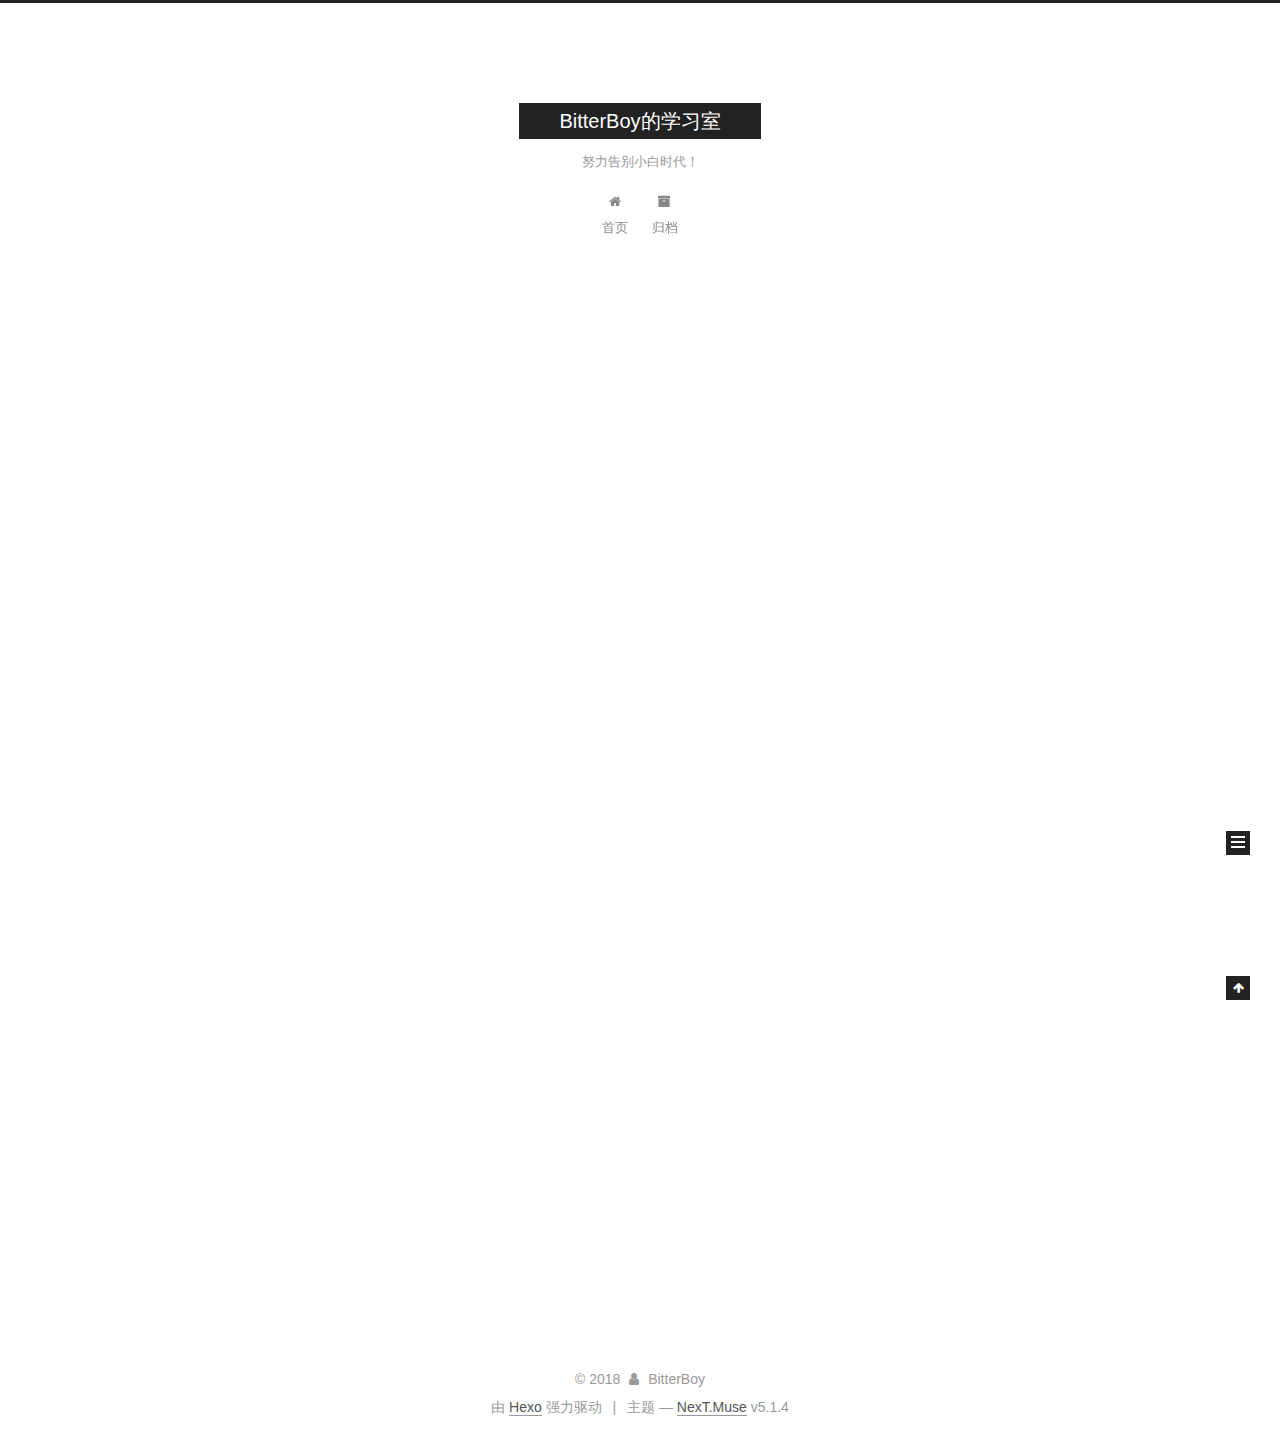
<file: index.html>
<!DOCTYPE html>



  


<html class="theme-next muse use-motion" lang="zh-Hans">
<head>
  <meta charset="UTF-8"/>
<meta http-equiv="X-UA-Compatible" content="IE=edge" />
<meta name="viewport" content="width=device-width, initial-scale=1, maximum-scale=1"/>
<meta name="theme-color" content="#222">









<meta http-equiv="Cache-Control" content="no-transform" />
<meta http-equiv="Cache-Control" content="no-siteapp" />
















  
  
  <link href="/lib/fancybox/source/jquery.fancybox.css?v=2.1.5" rel="stylesheet" type="text/css" />







<link href="/lib/font-awesome/css/font-awesome.min.css?v=4.6.2" rel="stylesheet" type="text/css" />

<link href="/css/main.css?v=5.1.4" rel="stylesheet" type="text/css" />


  <link rel="apple-touch-icon" sizes="180x180" href="/images/apple-touch-icon-next.png?v=5.1.4">


  <link rel="icon" type="image/png" sizes="32x32" href="/images/favicon-32x32-next.png?v=5.1.4">


  <link rel="icon" type="image/png" sizes="16x16" href="/images/favicon-16x16-next.png?v=5.1.4">


  <link rel="mask-icon" href="/images/logo.svg?v=5.1.4" color="#222">





  <meta name="keywords" content="Hexo, NexT" />










<meta name="description" content="个人学习iOS的心路历程！">
<meta property="og:type" content="website">
<meta property="og:title" content="BitterBoy的学习室">
<meta property="og:url" content="http://yoursite.com/index.html">
<meta property="og:site_name" content="BitterBoy的学习室">
<meta property="og:description" content="个人学习iOS的心路历程！">
<meta property="og:locale" content="zh-Hans">
<meta name="twitter:card" content="summary">
<meta name="twitter:title" content="BitterBoy的学习室">
<meta name="twitter:description" content="个人学习iOS的心路历程！">



<script type="text/javascript" id="hexo.configurations">
  var NexT = window.NexT || {};
  var CONFIG = {
    root: '/',
    scheme: 'Muse',
    version: '5.1.4',
    sidebar: {"position":"left","display":"post","offset":12,"b2t":false,"scrollpercent":false,"onmobile":false},
    fancybox: true,
    tabs: true,
    motion: {"enable":true,"async":false,"transition":{"post_block":"fadeIn","post_header":"slideDownIn","post_body":"slideDownIn","coll_header":"slideLeftIn","sidebar":"slideUpIn"}},
    duoshuo: {
      userId: '0',
      author: '博主'
    },
    algolia: {
      applicationID: '',
      apiKey: '',
      indexName: '',
      hits: {"per_page":10},
      labels: {"input_placeholder":"Search for Posts","hits_empty":"We didn't find any results for the search: ${query}","hits_stats":"${hits} results found in ${time} ms"}
    }
  };
</script>



  <link rel="canonical" href="http://yoursite.com/"/>





  <title>BitterBoy的学习室</title>
  








</head>

<body itemscope itemtype="http://schema.org/WebPage" lang="zh-Hans">

  
  
    
  

  <div class="container sidebar-position-left 
  page-home">
    <div class="headband"></div>

    <header id="header" class="header" itemscope itemtype="http://schema.org/WPHeader">
      <div class="header-inner"><div class="site-brand-wrapper">
  <div class="site-meta ">
    

    <div class="custom-logo-site-title">
      <a href="/"  class="brand" rel="start">
        <span class="logo-line-before"><i></i></span>
        <span class="site-title">BitterBoy的学习室</span>
        <span class="logo-line-after"><i></i></span>
      </a>
    </div>
      
        <p class="site-subtitle">努力告别小白时代！</p>
      
  </div>

  <div class="site-nav-toggle">
    <button>
      <span class="btn-bar"></span>
      <span class="btn-bar"></span>
      <span class="btn-bar"></span>
    </button>
  </div>
</div>

<nav class="site-nav">
  

  
    <ul id="menu" class="menu">
      
        
        <li class="menu-item menu-item-home">
          <a href="/" rel="section">
            
              <i class="menu-item-icon fa fa-fw fa-home"></i> <br />
            
            首页
          </a>
        </li>
      
        
        <li class="menu-item menu-item-archives">
          <a href="/archives/" rel="section">
            
              <i class="menu-item-icon fa fa-fw fa-archive"></i> <br />
            
            归档
          </a>
        </li>
      

      
    </ul>
  

  
</nav>



 </div>
    </header>

    <main id="main" class="main">
      <div class="main-inner">
        <div class="content-wrap">
          <div id="content" class="content">
            
  <section id="posts" class="posts-expand">
    
      

  

  
  
  

  <article class="post post-type-normal" itemscope itemtype="http://schema.org/Article">
  
  
  
  <div class="post-block">
    <link itemprop="mainEntityOfPage" href="http://yoursite.com/2018/03/12/hello-world/">

    <span hidden itemprop="author" itemscope itemtype="http://schema.org/Person">
      <meta itemprop="name" content="BitterBoy">
      <meta itemprop="description" content="">
      <meta itemprop="image" content="/images/avatar.gif">
    </span>

    <span hidden itemprop="publisher" itemscope itemtype="http://schema.org/Organization">
      <meta itemprop="name" content="BitterBoy的学习室">
    </span>

    
      <header class="post-header">

        
        
          <h1 class="post-title" itemprop="name headline">
                
                <a class="post-title-link" href="/2018/03/12/hello-world/" itemprop="url">Hello World</a></h1>
        

        <div class="post-meta">
          <span class="post-time">
            
              <span class="post-meta-item-icon">
                <i class="fa fa-calendar-o"></i>
              </span>
              
                <span class="post-meta-item-text">发表于</span>
              
              <time title="创建于" itemprop="dateCreated datePublished" datetime="2018-03-12T11:18:04+08:00">
                2018-03-12
              </time>
            

            

            
          </span>

          

          
            
          

          
          

          

          

          

        </div>
      </header>
    

    
    
    
    <div class="post-body" itemprop="articleBody">

      
      

      
        
          
            <p>Welcome to <a href="https://hexo.io/" target="_blank" rel="noopener">Hexo</a>! This is your very first post. Check <a href="https://hexo.io/docs/" target="_blank" rel="noopener">documentation</a> for more info. If you get any problems when using Hexo, you can find the answer in <a href="https://hexo.io/docs/troubleshooting.html" target="_blank" rel="noopener">troubleshooting</a> or you can ask me on <a href="https://github.com/hexojs/hexo/issues" target="_blank" rel="noopener">GitHub</a>.</p>
<h2 id="Quick-Start"><a href="#Quick-Start" class="headerlink" title="Quick Start"></a>Quick Start</h2><h3 id="Create-a-new-post"><a href="#Create-a-new-post" class="headerlink" title="Create a new post"></a>Create a new post</h3><figure class="highlight bash"><table><tr><td class="gutter"><pre><span class="line">1</span><br></pre></td><td class="code"><pre><span class="line">$ hexo new <span class="string">"My New Post"</span></span><br></pre></td></tr></table></figure>
<p>More info: <a href="https://hexo.io/docs/writing.html" target="_blank" rel="noopener">Writing</a></p>
<h3 id="Run-server"><a href="#Run-server" class="headerlink" title="Run server"></a>Run server</h3><figure class="highlight bash"><table><tr><td class="gutter"><pre><span class="line">1</span><br></pre></td><td class="code"><pre><span class="line">$ hexo server</span><br></pre></td></tr></table></figure>
<p>More info: <a href="https://hexo.io/docs/server.html" target="_blank" rel="noopener">Server</a></p>
<h3 id="Generate-static-files"><a href="#Generate-static-files" class="headerlink" title="Generate static files"></a>Generate static files</h3><figure class="highlight bash"><table><tr><td class="gutter"><pre><span class="line">1</span><br></pre></td><td class="code"><pre><span class="line">$ hexo generate</span><br></pre></td></tr></table></figure>
<p>More info: <a href="https://hexo.io/docs/generating.html" target="_blank" rel="noopener">Generating</a></p>
<h3 id="Deploy-to-remote-sites"><a href="#Deploy-to-remote-sites" class="headerlink" title="Deploy to remote sites"></a>Deploy to remote sites</h3><figure class="highlight bash"><table><tr><td class="gutter"><pre><span class="line">1</span><br></pre></td><td class="code"><pre><span class="line">$ hexo deploy</span><br></pre></td></tr></table></figure>
<p>More info: <a href="https://hexo.io/docs/deployment.html" target="_blank" rel="noopener">Deployment</a></p>

          
        
      
    </div>
    
    
    

    

    

    

    <footer class="post-footer">
      

      

      

      
      
        <div class="post-eof"></div>
      
    </footer>
  </div>
  
  
  
  </article>


    
  </section>

  


          </div>
          


          

        </div>
        
          
  
  <div class="sidebar-toggle">
    <div class="sidebar-toggle-line-wrap">
      <span class="sidebar-toggle-line sidebar-toggle-line-first"></span>
      <span class="sidebar-toggle-line sidebar-toggle-line-middle"></span>
      <span class="sidebar-toggle-line sidebar-toggle-line-last"></span>
    </div>
  </div>

  <aside id="sidebar" class="sidebar">
    
    <div class="sidebar-inner">

      

      

      <section class="site-overview-wrap sidebar-panel sidebar-panel-active">
        <div class="site-overview">
          <div class="site-author motion-element" itemprop="author" itemscope itemtype="http://schema.org/Person">
            
              <p class="site-author-name" itemprop="name">BitterBoy</p>
              <p class="site-description motion-element" itemprop="description">个人学习iOS的心路历程！</p>
          </div>

          <nav class="site-state motion-element">

            
              <div class="site-state-item site-state-posts">
              
                <a href="/archives/">
              
                  <span class="site-state-item-count">1</span>
                  <span class="site-state-item-name">日志</span>
                </a>
              </div>
            

            

            

          </nav>

          

          

          
          

          
          

          

        </div>
      </section>

      

      

    </div>
  </aside>


        
      </div>
    </main>

    <footer id="footer" class="footer">
      <div class="footer-inner">
        <div class="copyright">&copy; <span itemprop="copyrightYear">2018</span>
  <span class="with-love">
    <i class="fa fa-user"></i>
  </span>
  <span class="author" itemprop="copyrightHolder">BitterBoy</span>

  
</div>


  <div class="powered-by">由 <a class="theme-link" target="_blank" href="https://hexo.io">Hexo</a> 强力驱动</div>



  <span class="post-meta-divider">|</span>



  <div class="theme-info">主题 &mdash; <a class="theme-link" target="_blank" href="https://github.com/iissnan/hexo-theme-next">NexT.Muse</a> v5.1.4</div>




        







        
      </div>
    </footer>

    
      <div class="back-to-top">
        <i class="fa fa-arrow-up"></i>
        
      </div>
    

    

  </div>

  

<script type="text/javascript">
  if (Object.prototype.toString.call(window.Promise) !== '[object Function]') {
    window.Promise = null;
  }
</script>









  












  
  
    <script type="text/javascript" src="/lib/jquery/index.js?v=2.1.3"></script>
  

  
  
    <script type="text/javascript" src="/lib/fastclick/lib/fastclick.min.js?v=1.0.6"></script>
  

  
  
    <script type="text/javascript" src="/lib/jquery_lazyload/jquery.lazyload.js?v=1.9.7"></script>
  

  
  
    <script type="text/javascript" src="/lib/velocity/velocity.min.js?v=1.2.1"></script>
  

  
  
    <script type="text/javascript" src="/lib/velocity/velocity.ui.min.js?v=1.2.1"></script>
  

  
  
    <script type="text/javascript" src="/lib/fancybox/source/jquery.fancybox.pack.js?v=2.1.5"></script>
  


  


  <script type="text/javascript" src="/js/src/utils.js?v=5.1.4"></script>

  <script type="text/javascript" src="/js/src/motion.js?v=5.1.4"></script>



  
  

  

  


  <script type="text/javascript" src="/js/src/bootstrap.js?v=5.1.4"></script>



  


  




	





  





  












  





  

  

  

  
  

  

  

  

</body>
</html>
</file>
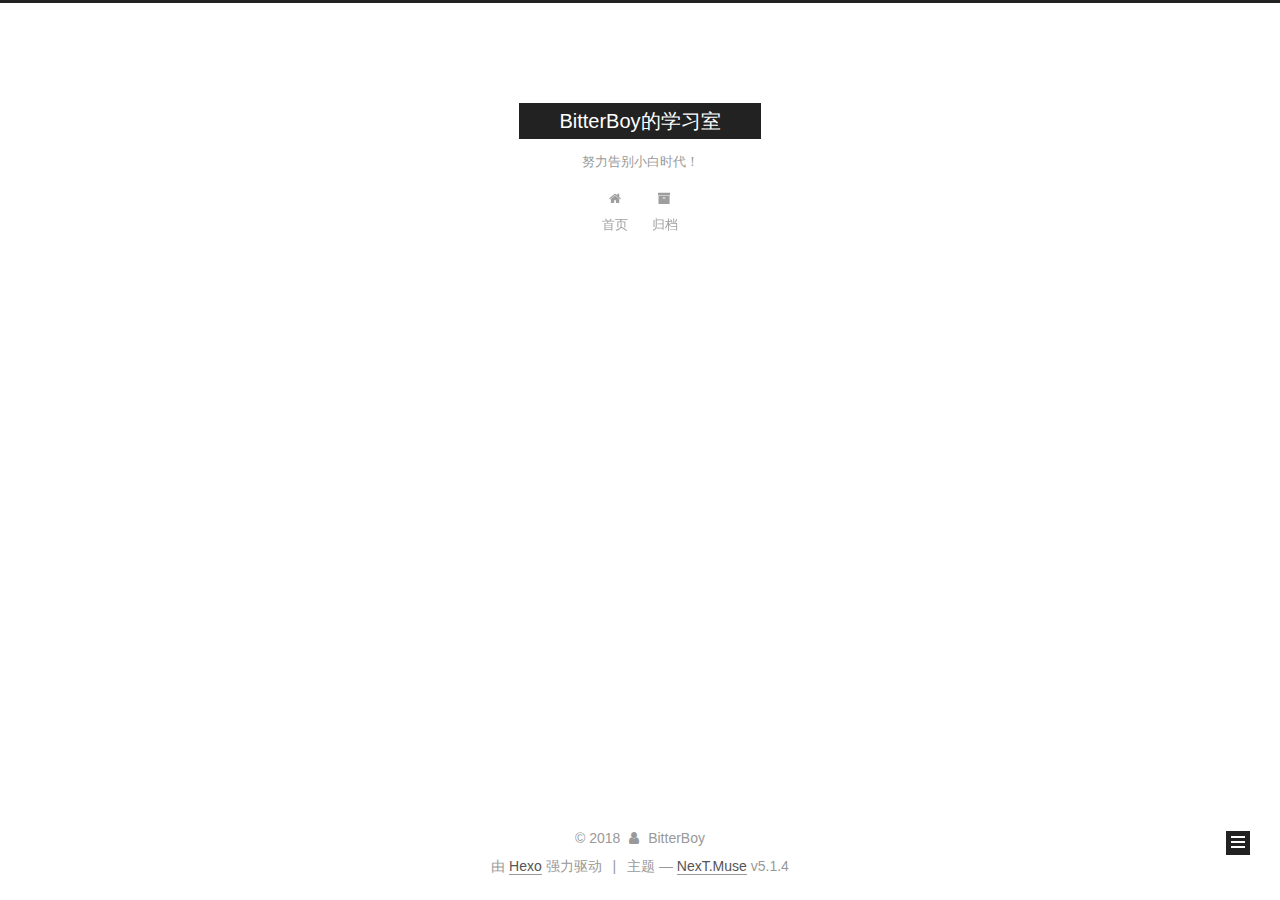
<file: archives/index.html>
<!DOCTYPE html>



  


<html class="theme-next muse use-motion" lang="zh-Hans">
<head>
  <meta charset="UTF-8"/>
<meta http-equiv="X-UA-Compatible" content="IE=edge" />
<meta name="viewport" content="width=device-width, initial-scale=1, maximum-scale=1"/>
<meta name="theme-color" content="#222">









<meta http-equiv="Cache-Control" content="no-transform" />
<meta http-equiv="Cache-Control" content="no-siteapp" />
















  
  
  <link href="/lib/fancybox/source/jquery.fancybox.css?v=2.1.5" rel="stylesheet" type="text/css" />







<link href="/lib/font-awesome/css/font-awesome.min.css?v=4.6.2" rel="stylesheet" type="text/css" />

<link href="/css/main.css?v=5.1.4" rel="stylesheet" type="text/css" />


  <link rel="apple-touch-icon" sizes="180x180" href="/images/apple-touch-icon-next.png?v=5.1.4">


  <link rel="icon" type="image/png" sizes="32x32" href="/images/favicon-32x32-next.png?v=5.1.4">


  <link rel="icon" type="image/png" sizes="16x16" href="/images/favicon-16x16-next.png?v=5.1.4">


  <link rel="mask-icon" href="/images/logo.svg?v=5.1.4" color="#222">





  <meta name="keywords" content="Hexo, NexT" />










<meta name="description" content="个人学习iOS的心路历程！">
<meta property="og:type" content="website">
<meta property="og:title" content="BitterBoy的学习室">
<meta property="og:url" content="http://yoursite.com/archives/index.html">
<meta property="og:site_name" content="BitterBoy的学习室">
<meta property="og:description" content="个人学习iOS的心路历程！">
<meta property="og:locale" content="zh-Hans">
<meta name="twitter:card" content="summary">
<meta name="twitter:title" content="BitterBoy的学习室">
<meta name="twitter:description" content="个人学习iOS的心路历程！">



<script type="text/javascript" id="hexo.configurations">
  var NexT = window.NexT || {};
  var CONFIG = {
    root: '/',
    scheme: 'Muse',
    version: '5.1.4',
    sidebar: {"position":"left","display":"post","offset":12,"b2t":false,"scrollpercent":false,"onmobile":false},
    fancybox: true,
    tabs: true,
    motion: {"enable":true,"async":false,"transition":{"post_block":"fadeIn","post_header":"slideDownIn","post_body":"slideDownIn","coll_header":"slideLeftIn","sidebar":"slideUpIn"}},
    duoshuo: {
      userId: '0',
      author: '博主'
    },
    algolia: {
      applicationID: '',
      apiKey: '',
      indexName: '',
      hits: {"per_page":10},
      labels: {"input_placeholder":"Search for Posts","hits_empty":"We didn't find any results for the search: ${query}","hits_stats":"${hits} results found in ${time} ms"}
    }
  };
</script>



  <link rel="canonical" href="http://yoursite.com/archives/"/>





  <title>归档 | BitterBoy的学习室</title>
  








</head>

<body itemscope itemtype="http://schema.org/WebPage" lang="zh-Hans">

  
  
    
  

  <div class="container sidebar-position-left page-archive">
    <div class="headband"></div>

    <header id="header" class="header" itemscope itemtype="http://schema.org/WPHeader">
      <div class="header-inner"><div class="site-brand-wrapper">
  <div class="site-meta ">
    

    <div class="custom-logo-site-title">
      <a href="/"  class="brand" rel="start">
        <span class="logo-line-before"><i></i></span>
        <span class="site-title">BitterBoy的学习室</span>
        <span class="logo-line-after"><i></i></span>
      </a>
    </div>
      
        <p class="site-subtitle">努力告别小白时代！</p>
      
  </div>

  <div class="site-nav-toggle">
    <button>
      <span class="btn-bar"></span>
      <span class="btn-bar"></span>
      <span class="btn-bar"></span>
    </button>
  </div>
</div>

<nav class="site-nav">
  

  
    <ul id="menu" class="menu">
      
        
        <li class="menu-item menu-item-home">
          <a href="/" rel="section">
            
              <i class="menu-item-icon fa fa-fw fa-home"></i> <br />
            
            首页
          </a>
        </li>
      
        
        <li class="menu-item menu-item-archives">
          <a href="/archives/" rel="section">
            
              <i class="menu-item-icon fa fa-fw fa-archive"></i> <br />
            
            归档
          </a>
        </li>
      

      
    </ul>
  

  
</nav>



 </div>
    </header>

    <main id="main" class="main">
      <div class="main-inner">
        <div class="content-wrap">
          <div id="content" class="content">
            

  
  
  
  <div class="post-block archive">
    <div id="posts" class="posts-collapse">
      <span class="archive-move-on"></span>

      <span class="archive-page-counter">
        
        
        
          
        
        嗯..! 目前共计 1 篇日志。 继续努力。
      </span>

      

        
        
        

        
          
          <div class="collection-title">
            <h1 class="archive-year" id="archive-year-2018">2018</h1>
          </div>
        
        

        

  <article class="post post-type-normal" itemscope itemtype="http://schema.org/Article">
    <header class="post-header">

      <h2 class="post-title">
        
            <a class="post-title-link" href="/2018/03/12/hello-world/" itemprop="url">
              
                <span itemprop="name">Hello World</span>
              
            </a>
        
      </h2>

      <div class="post-meta">
        <time class="post-time" itemprop="dateCreated"
              datetime="2018-03-12T11:18:04+08:00"
              content="2018-03-12" >
          03-12
        </time>
      </div>

    </header>
  </article>



      

    </div>
  </div>
  
  
  

  



          </div>
          


          

        </div>
        
          
  
  <div class="sidebar-toggle">
    <div class="sidebar-toggle-line-wrap">
      <span class="sidebar-toggle-line sidebar-toggle-line-first"></span>
      <span class="sidebar-toggle-line sidebar-toggle-line-middle"></span>
      <span class="sidebar-toggle-line sidebar-toggle-line-last"></span>
    </div>
  </div>

  <aside id="sidebar" class="sidebar">
    
    <div class="sidebar-inner">

      

      

      <section class="site-overview-wrap sidebar-panel sidebar-panel-active">
        <div class="site-overview">
          <div class="site-author motion-element" itemprop="author" itemscope itemtype="http://schema.org/Person">
            
              <p class="site-author-name" itemprop="name">BitterBoy</p>
              <p class="site-description motion-element" itemprop="description">个人学习iOS的心路历程！</p>
          </div>

          <nav class="site-state motion-element">

            
              <div class="site-state-item site-state-posts">
              
                <a href="/archives/">
              
                  <span class="site-state-item-count">1</span>
                  <span class="site-state-item-name">日志</span>
                </a>
              </div>
            

            

            

          </nav>

          

          

          
          

          
          

          

        </div>
      </section>

      

      

    </div>
  </aside>


        
      </div>
    </main>

    <footer id="footer" class="footer">
      <div class="footer-inner">
        <div class="copyright">&copy; <span itemprop="copyrightYear">2018</span>
  <span class="with-love">
    <i class="fa fa-user"></i>
  </span>
  <span class="author" itemprop="copyrightHolder">BitterBoy</span>

  
</div>


  <div class="powered-by">由 <a class="theme-link" target="_blank" href="https://hexo.io">Hexo</a> 强力驱动</div>



  <span class="post-meta-divider">|</span>



  <div class="theme-info">主题 &mdash; <a class="theme-link" target="_blank" href="https://github.com/iissnan/hexo-theme-next">NexT.Muse</a> v5.1.4</div>




        







        
      </div>
    </footer>

    
      <div class="back-to-top">
        <i class="fa fa-arrow-up"></i>
        
      </div>
    

    

  </div>

  

<script type="text/javascript">
  if (Object.prototype.toString.call(window.Promise) !== '[object Function]') {
    window.Promise = null;
  }
</script>









  












  
  
    <script type="text/javascript" src="/lib/jquery/index.js?v=2.1.3"></script>
  

  
  
    <script type="text/javascript" src="/lib/fastclick/lib/fastclick.min.js?v=1.0.6"></script>
  

  
  
    <script type="text/javascript" src="/lib/jquery_lazyload/jquery.lazyload.js?v=1.9.7"></script>
  

  
  
    <script type="text/javascript" src="/lib/velocity/velocity.min.js?v=1.2.1"></script>
  

  
  
    <script type="text/javascript" src="/lib/velocity/velocity.ui.min.js?v=1.2.1"></script>
  

  
  
    <script type="text/javascript" src="/lib/fancybox/source/jquery.fancybox.pack.js?v=2.1.5"></script>
  


  


  <script type="text/javascript" src="/js/src/utils.js?v=5.1.4"></script>

  <script type="text/javascript" src="/js/src/motion.js?v=5.1.4"></script>



  
  

  

  


  <script type="text/javascript" src="/js/src/bootstrap.js?v=5.1.4"></script>



  


  




	





  





  












  





  

  

  

  
  

  

  

  

</body>
</html>
</file>
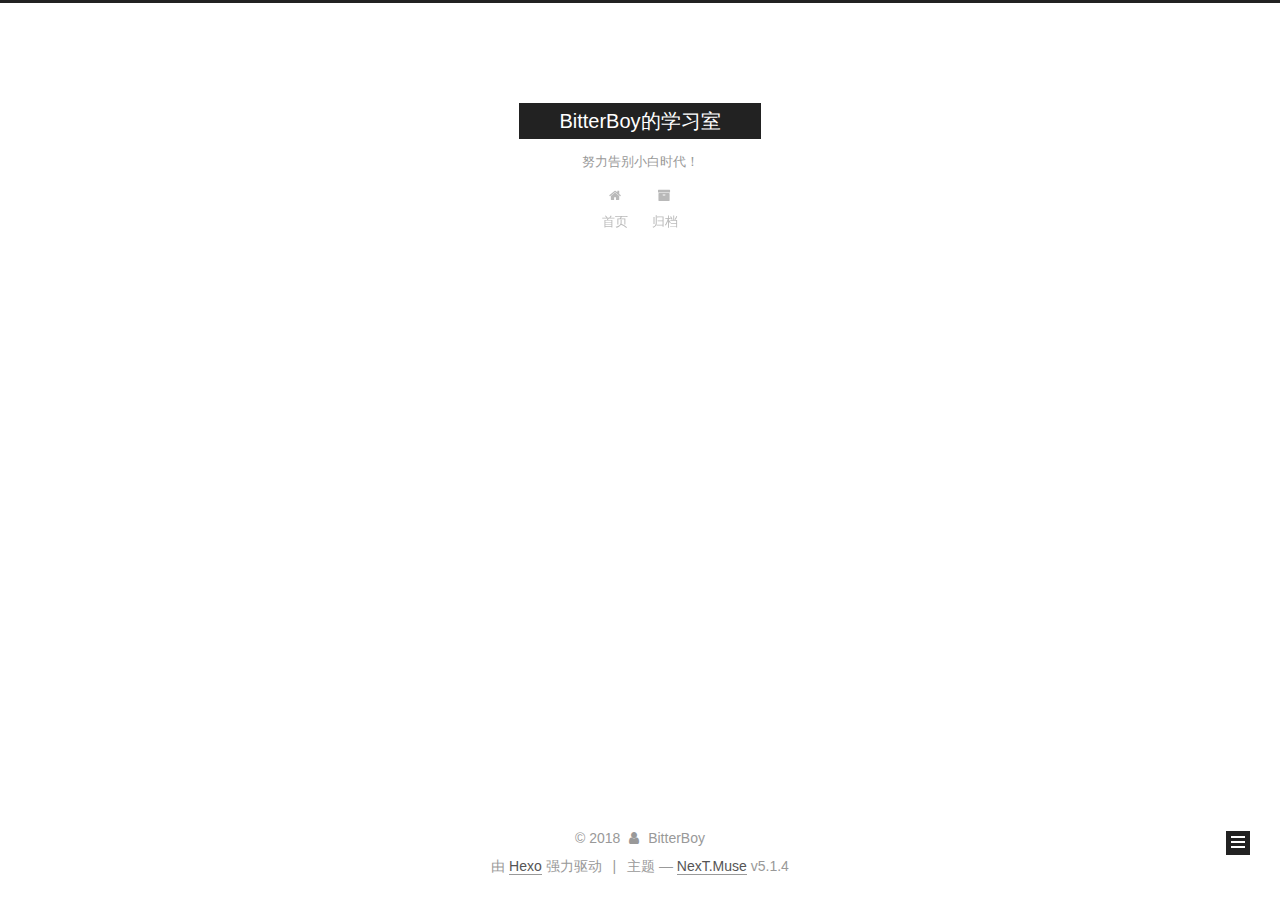
<file: archives/2018/index.html>
<!DOCTYPE html>



  


<html class="theme-next muse use-motion" lang="zh-Hans">
<head>
  <meta charset="UTF-8"/>
<meta http-equiv="X-UA-Compatible" content="IE=edge" />
<meta name="viewport" content="width=device-width, initial-scale=1, maximum-scale=1"/>
<meta name="theme-color" content="#222">









<meta http-equiv="Cache-Control" content="no-transform" />
<meta http-equiv="Cache-Control" content="no-siteapp" />
















  
  
  <link href="/lib/fancybox/source/jquery.fancybox.css?v=2.1.5" rel="stylesheet" type="text/css" />







<link href="/lib/font-awesome/css/font-awesome.min.css?v=4.6.2" rel="stylesheet" type="text/css" />

<link href="/css/main.css?v=5.1.4" rel="stylesheet" type="text/css" />


  <link rel="apple-touch-icon" sizes="180x180" href="/images/apple-touch-icon-next.png?v=5.1.4">


  <link rel="icon" type="image/png" sizes="32x32" href="/images/favicon-32x32-next.png?v=5.1.4">


  <link rel="icon" type="image/png" sizes="16x16" href="/images/favicon-16x16-next.png?v=5.1.4">


  <link rel="mask-icon" href="/images/logo.svg?v=5.1.4" color="#222">





  <meta name="keywords" content="Hexo, NexT" />










<meta name="description" content="个人学习iOS的心路历程！">
<meta property="og:type" content="website">
<meta property="og:title" content="BitterBoy的学习室">
<meta property="og:url" content="http://yoursite.com/archives/2018/index.html">
<meta property="og:site_name" content="BitterBoy的学习室">
<meta property="og:description" content="个人学习iOS的心路历程！">
<meta property="og:locale" content="zh-Hans">
<meta name="twitter:card" content="summary">
<meta name="twitter:title" content="BitterBoy的学习室">
<meta name="twitter:description" content="个人学习iOS的心路历程！">



<script type="text/javascript" id="hexo.configurations">
  var NexT = window.NexT || {};
  var CONFIG = {
    root: '/',
    scheme: 'Muse',
    version: '5.1.4',
    sidebar: {"position":"left","display":"post","offset":12,"b2t":false,"scrollpercent":false,"onmobile":false},
    fancybox: true,
    tabs: true,
    motion: {"enable":true,"async":false,"transition":{"post_block":"fadeIn","post_header":"slideDownIn","post_body":"slideDownIn","coll_header":"slideLeftIn","sidebar":"slideUpIn"}},
    duoshuo: {
      userId: '0',
      author: '博主'
    },
    algolia: {
      applicationID: '',
      apiKey: '',
      indexName: '',
      hits: {"per_page":10},
      labels: {"input_placeholder":"Search for Posts","hits_empty":"We didn't find any results for the search: ${query}","hits_stats":"${hits} results found in ${time} ms"}
    }
  };
</script>



  <link rel="canonical" href="http://yoursite.com/archives/2018/"/>





  <title>归档 | BitterBoy的学习室</title>
  








</head>

<body itemscope itemtype="http://schema.org/WebPage" lang="zh-Hans">

  
  
    
  

  <div class="container sidebar-position-left page-archive">
    <div class="headband"></div>

    <header id="header" class="header" itemscope itemtype="http://schema.org/WPHeader">
      <div class="header-inner"><div class="site-brand-wrapper">
  <div class="site-meta ">
    

    <div class="custom-logo-site-title">
      <a href="/"  class="brand" rel="start">
        <span class="logo-line-before"><i></i></span>
        <span class="site-title">BitterBoy的学习室</span>
        <span class="logo-line-after"><i></i></span>
      </a>
    </div>
      
        <p class="site-subtitle">努力告别小白时代！</p>
      
  </div>

  <div class="site-nav-toggle">
    <button>
      <span class="btn-bar"></span>
      <span class="btn-bar"></span>
      <span class="btn-bar"></span>
    </button>
  </div>
</div>

<nav class="site-nav">
  

  
    <ul id="menu" class="menu">
      
        
        <li class="menu-item menu-item-home">
          <a href="/" rel="section">
            
              <i class="menu-item-icon fa fa-fw fa-home"></i> <br />
            
            首页
          </a>
        </li>
      
        
        <li class="menu-item menu-item-archives">
          <a href="/archives/" rel="section">
            
              <i class="menu-item-icon fa fa-fw fa-archive"></i> <br />
            
            归档
          </a>
        </li>
      

      
    </ul>
  

  
</nav>



 </div>
    </header>

    <main id="main" class="main">
      <div class="main-inner">
        <div class="content-wrap">
          <div id="content" class="content">
            

  
  
  
  <div class="post-block archive">
    <div id="posts" class="posts-collapse">
      <span class="archive-move-on"></span>

      <span class="archive-page-counter">
        
        
        
          
        
        嗯..! 目前共计 1 篇日志。 继续努力。
      </span>

      

        
        
        

        
          
          <div class="collection-title">
            <h1 class="archive-year" id="archive-year-2018">2018</h1>
          </div>
        
        

        

  <article class="post post-type-normal" itemscope itemtype="http://schema.org/Article">
    <header class="post-header">

      <h2 class="post-title">
        
            <a class="post-title-link" href="/2018/03/12/hello-world/" itemprop="url">
              
                <span itemprop="name">Hello World</span>
              
            </a>
        
      </h2>

      <div class="post-meta">
        <time class="post-time" itemprop="dateCreated"
              datetime="2018-03-12T11:18:04+08:00"
              content="2018-03-12" >
          03-12
        </time>
      </div>

    </header>
  </article>



      

    </div>
  </div>
  
  
  

  



          </div>
          


          

        </div>
        
          
  
  <div class="sidebar-toggle">
    <div class="sidebar-toggle-line-wrap">
      <span class="sidebar-toggle-line sidebar-toggle-line-first"></span>
      <span class="sidebar-toggle-line sidebar-toggle-line-middle"></span>
      <span class="sidebar-toggle-line sidebar-toggle-line-last"></span>
    </div>
  </div>

  <aside id="sidebar" class="sidebar">
    
    <div class="sidebar-inner">

      

      

      <section class="site-overview-wrap sidebar-panel sidebar-panel-active">
        <div class="site-overview">
          <div class="site-author motion-element" itemprop="author" itemscope itemtype="http://schema.org/Person">
            
              <p class="site-author-name" itemprop="name">BitterBoy</p>
              <p class="site-description motion-element" itemprop="description">个人学习iOS的心路历程！</p>
          </div>

          <nav class="site-state motion-element">

            
              <div class="site-state-item site-state-posts">
              
                <a href="/archives/">
              
                  <span class="site-state-item-count">1</span>
                  <span class="site-state-item-name">日志</span>
                </a>
              </div>
            

            

            

          </nav>

          

          

          
          

          
          

          

        </div>
      </section>

      

      

    </div>
  </aside>


        
      </div>
    </main>

    <footer id="footer" class="footer">
      <div class="footer-inner">
        <div class="copyright">&copy; <span itemprop="copyrightYear">2018</span>
  <span class="with-love">
    <i class="fa fa-user"></i>
  </span>
  <span class="author" itemprop="copyrightHolder">BitterBoy</span>

  
</div>


  <div class="powered-by">由 <a class="theme-link" target="_blank" href="https://hexo.io">Hexo</a> 强力驱动</div>



  <span class="post-meta-divider">|</span>



  <div class="theme-info">主题 &mdash; <a class="theme-link" target="_blank" href="https://github.com/iissnan/hexo-theme-next">NexT.Muse</a> v5.1.4</div>




        







        
      </div>
    </footer>

    
      <div class="back-to-top">
        <i class="fa fa-arrow-up"></i>
        
      </div>
    

    

  </div>

  

<script type="text/javascript">
  if (Object.prototype.toString.call(window.Promise) !== '[object Function]') {
    window.Promise = null;
  }
</script>









  












  
  
    <script type="text/javascript" src="/lib/jquery/index.js?v=2.1.3"></script>
  

  
  
    <script type="text/javascript" src="/lib/fastclick/lib/fastclick.min.js?v=1.0.6"></script>
  

  
  
    <script type="text/javascript" src="/lib/jquery_lazyload/jquery.lazyload.js?v=1.9.7"></script>
  

  
  
    <script type="text/javascript" src="/lib/velocity/velocity.min.js?v=1.2.1"></script>
  

  
  
    <script type="text/javascript" src="/lib/velocity/velocity.ui.min.js?v=1.2.1"></script>
  

  
  
    <script type="text/javascript" src="/lib/fancybox/source/jquery.fancybox.pack.js?v=2.1.5"></script>
  


  


  <script type="text/javascript" src="/js/src/utils.js?v=5.1.4"></script>

  <script type="text/javascript" src="/js/src/motion.js?v=5.1.4"></script>



  
  

  

  


  <script type="text/javascript" src="/js/src/bootstrap.js?v=5.1.4"></script>



  


  




	





  





  












  





  

  

  

  
  

  

  

  

</body>
</html>
</file>
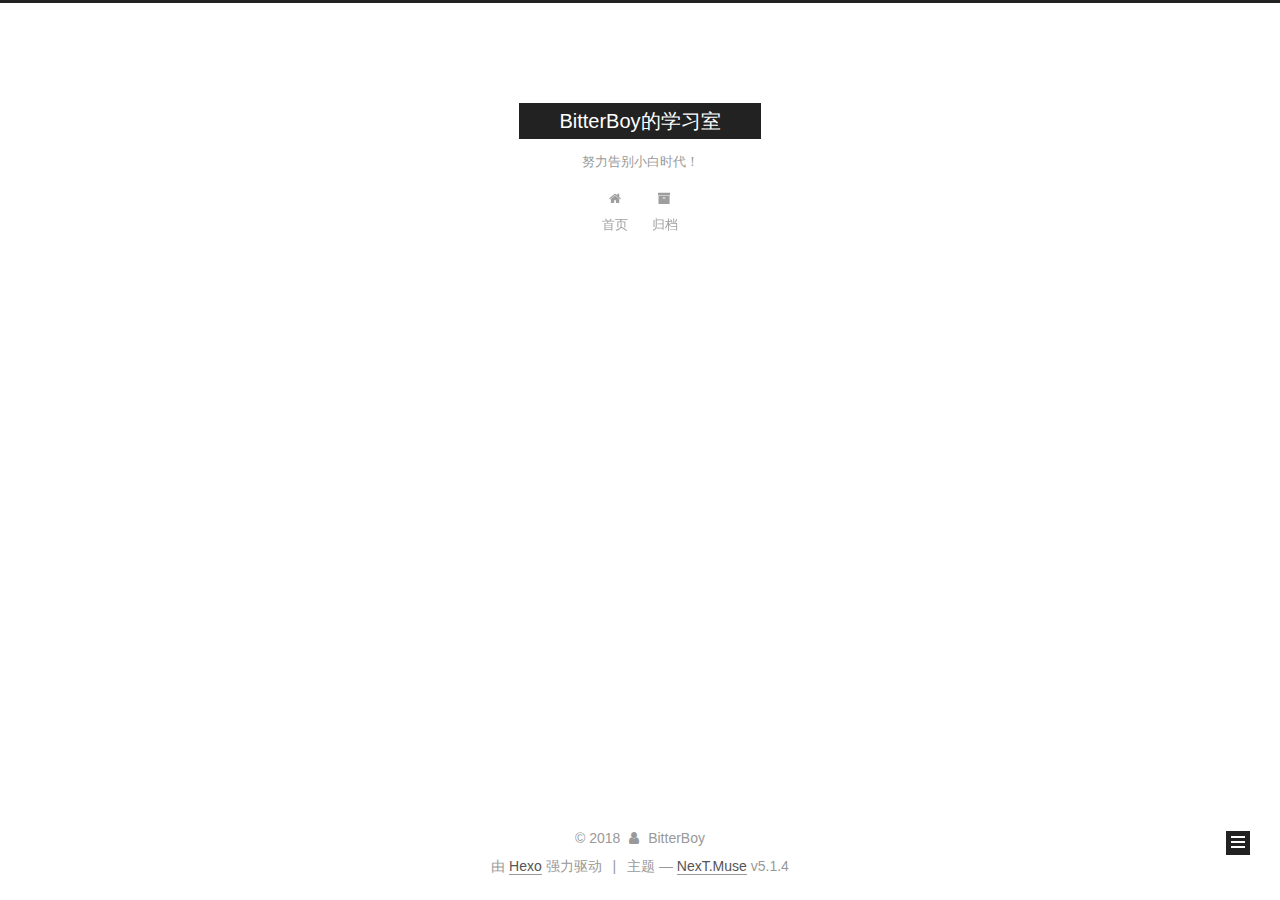
<file: archives/2018/03/index.html>
<!DOCTYPE html>



  


<html class="theme-next muse use-motion" lang="zh-Hans">
<head>
  <meta charset="UTF-8"/>
<meta http-equiv="X-UA-Compatible" content="IE=edge" />
<meta name="viewport" content="width=device-width, initial-scale=1, maximum-scale=1"/>
<meta name="theme-color" content="#222">









<meta http-equiv="Cache-Control" content="no-transform" />
<meta http-equiv="Cache-Control" content="no-siteapp" />
















  
  
  <link href="/lib/fancybox/source/jquery.fancybox.css?v=2.1.5" rel="stylesheet" type="text/css" />







<link href="/lib/font-awesome/css/font-awesome.min.css?v=4.6.2" rel="stylesheet" type="text/css" />

<link href="/css/main.css?v=5.1.4" rel="stylesheet" type="text/css" />


  <link rel="apple-touch-icon" sizes="180x180" href="/images/apple-touch-icon-next.png?v=5.1.4">


  <link rel="icon" type="image/png" sizes="32x32" href="/images/favicon-32x32-next.png?v=5.1.4">


  <link rel="icon" type="image/png" sizes="16x16" href="/images/favicon-16x16-next.png?v=5.1.4">


  <link rel="mask-icon" href="/images/logo.svg?v=5.1.4" color="#222">





  <meta name="keywords" content="Hexo, NexT" />










<meta name="description" content="个人学习iOS的心路历程！">
<meta property="og:type" content="website">
<meta property="og:title" content="BitterBoy的学习室">
<meta property="og:url" content="http://yoursite.com/archives/2018/03/index.html">
<meta property="og:site_name" content="BitterBoy的学习室">
<meta property="og:description" content="个人学习iOS的心路历程！">
<meta property="og:locale" content="zh-Hans">
<meta name="twitter:card" content="summary">
<meta name="twitter:title" content="BitterBoy的学习室">
<meta name="twitter:description" content="个人学习iOS的心路历程！">



<script type="text/javascript" id="hexo.configurations">
  var NexT = window.NexT || {};
  var CONFIG = {
    root: '/',
    scheme: 'Muse',
    version: '5.1.4',
    sidebar: {"position":"left","display":"post","offset":12,"b2t":false,"scrollpercent":false,"onmobile":false},
    fancybox: true,
    tabs: true,
    motion: {"enable":true,"async":false,"transition":{"post_block":"fadeIn","post_header":"slideDownIn","post_body":"slideDownIn","coll_header":"slideLeftIn","sidebar":"slideUpIn"}},
    duoshuo: {
      userId: '0',
      author: '博主'
    },
    algolia: {
      applicationID: '',
      apiKey: '',
      indexName: '',
      hits: {"per_page":10},
      labels: {"input_placeholder":"Search for Posts","hits_empty":"We didn't find any results for the search: ${query}","hits_stats":"${hits} results found in ${time} ms"}
    }
  };
</script>



  <link rel="canonical" href="http://yoursite.com/archives/2018/03/"/>





  <title>归档 | BitterBoy的学习室</title>
  








</head>

<body itemscope itemtype="http://schema.org/WebPage" lang="zh-Hans">

  
  
    
  

  <div class="container sidebar-position-left page-archive">
    <div class="headband"></div>

    <header id="header" class="header" itemscope itemtype="http://schema.org/WPHeader">
      <div class="header-inner"><div class="site-brand-wrapper">
  <div class="site-meta ">
    

    <div class="custom-logo-site-title">
      <a href="/"  class="brand" rel="start">
        <span class="logo-line-before"><i></i></span>
        <span class="site-title">BitterBoy的学习室</span>
        <span class="logo-line-after"><i></i></span>
      </a>
    </div>
      
        <p class="site-subtitle">努力告别小白时代！</p>
      
  </div>

  <div class="site-nav-toggle">
    <button>
      <span class="btn-bar"></span>
      <span class="btn-bar"></span>
      <span class="btn-bar"></span>
    </button>
  </div>
</div>

<nav class="site-nav">
  

  
    <ul id="menu" class="menu">
      
        
        <li class="menu-item menu-item-home">
          <a href="/" rel="section">
            
              <i class="menu-item-icon fa fa-fw fa-home"></i> <br />
            
            首页
          </a>
        </li>
      
        
        <li class="menu-item menu-item-archives">
          <a href="/archives/" rel="section">
            
              <i class="menu-item-icon fa fa-fw fa-archive"></i> <br />
            
            归档
          </a>
        </li>
      

      
    </ul>
  

  
</nav>



 </div>
    </header>

    <main id="main" class="main">
      <div class="main-inner">
        <div class="content-wrap">
          <div id="content" class="content">
            

  
  
  
  <div class="post-block archive">
    <div id="posts" class="posts-collapse">
      <span class="archive-move-on"></span>

      <span class="archive-page-counter">
        
        
        
          
        
        嗯..! 目前共计 1 篇日志。 继续努力。
      </span>

      

        
        
        

        
          
          <div class="collection-title">
            <h1 class="archive-year" id="archive-year-2018">2018</h1>
          </div>
        
        

        

  <article class="post post-type-normal" itemscope itemtype="http://schema.org/Article">
    <header class="post-header">

      <h2 class="post-title">
        
            <a class="post-title-link" href="/2018/03/12/hello-world/" itemprop="url">
              
                <span itemprop="name">Hello World</span>
              
            </a>
        
      </h2>

      <div class="post-meta">
        <time class="post-time" itemprop="dateCreated"
              datetime="2018-03-12T11:18:04+08:00"
              content="2018-03-12" >
          03-12
        </time>
      </div>

    </header>
  </article>



      

    </div>
  </div>
  
  
  

  



          </div>
          


          

        </div>
        
          
  
  <div class="sidebar-toggle">
    <div class="sidebar-toggle-line-wrap">
      <span class="sidebar-toggle-line sidebar-toggle-line-first"></span>
      <span class="sidebar-toggle-line sidebar-toggle-line-middle"></span>
      <span class="sidebar-toggle-line sidebar-toggle-line-last"></span>
    </div>
  </div>

  <aside id="sidebar" class="sidebar">
    
    <div class="sidebar-inner">

      

      

      <section class="site-overview-wrap sidebar-panel sidebar-panel-active">
        <div class="site-overview">
          <div class="site-author motion-element" itemprop="author" itemscope itemtype="http://schema.org/Person">
            
              <p class="site-author-name" itemprop="name">BitterBoy</p>
              <p class="site-description motion-element" itemprop="description">个人学习iOS的心路历程！</p>
          </div>

          <nav class="site-state motion-element">

            
              <div class="site-state-item site-state-posts">
              
                <a href="/archives/">
              
                  <span class="site-state-item-count">1</span>
                  <span class="site-state-item-name">日志</span>
                </a>
              </div>
            

            

            

          </nav>

          

          

          
          

          
          

          

        </div>
      </section>

      

      

    </div>
  </aside>


        
      </div>
    </main>

    <footer id="footer" class="footer">
      <div class="footer-inner">
        <div class="copyright">&copy; <span itemprop="copyrightYear">2018</span>
  <span class="with-love">
    <i class="fa fa-user"></i>
  </span>
  <span class="author" itemprop="copyrightHolder">BitterBoy</span>

  
</div>


  <div class="powered-by">由 <a class="theme-link" target="_blank" href="https://hexo.io">Hexo</a> 强力驱动</div>



  <span class="post-meta-divider">|</span>



  <div class="theme-info">主题 &mdash; <a class="theme-link" target="_blank" href="https://github.com/iissnan/hexo-theme-next">NexT.Muse</a> v5.1.4</div>




        







        
      </div>
    </footer>

    
      <div class="back-to-top">
        <i class="fa fa-arrow-up"></i>
        
      </div>
    

    

  </div>

  

<script type="text/javascript">
  if (Object.prototype.toString.call(window.Promise) !== '[object Function]') {
    window.Promise = null;
  }
</script>









  












  
  
    <script type="text/javascript" src="/lib/jquery/index.js?v=2.1.3"></script>
  

  
  
    <script type="text/javascript" src="/lib/fastclick/lib/fastclick.min.js?v=1.0.6"></script>
  

  
  
    <script type="text/javascript" src="/lib/jquery_lazyload/jquery.lazyload.js?v=1.9.7"></script>
  

  
  
    <script type="text/javascript" src="/lib/velocity/velocity.min.js?v=1.2.1"></script>
  

  
  
    <script type="text/javascript" src="/lib/velocity/velocity.ui.min.js?v=1.2.1"></script>
  

  
  
    <script type="text/javascript" src="/lib/fancybox/source/jquery.fancybox.pack.js?v=2.1.5"></script>
  


  


  <script type="text/javascript" src="/js/src/utils.js?v=5.1.4"></script>

  <script type="text/javascript" src="/js/src/motion.js?v=5.1.4"></script>



  
  

  

  


  <script type="text/javascript" src="/js/src/bootstrap.js?v=5.1.4"></script>



  


  




	





  





  












  





  

  

  

  
  

  

  

  

</body>
</html>
</file>
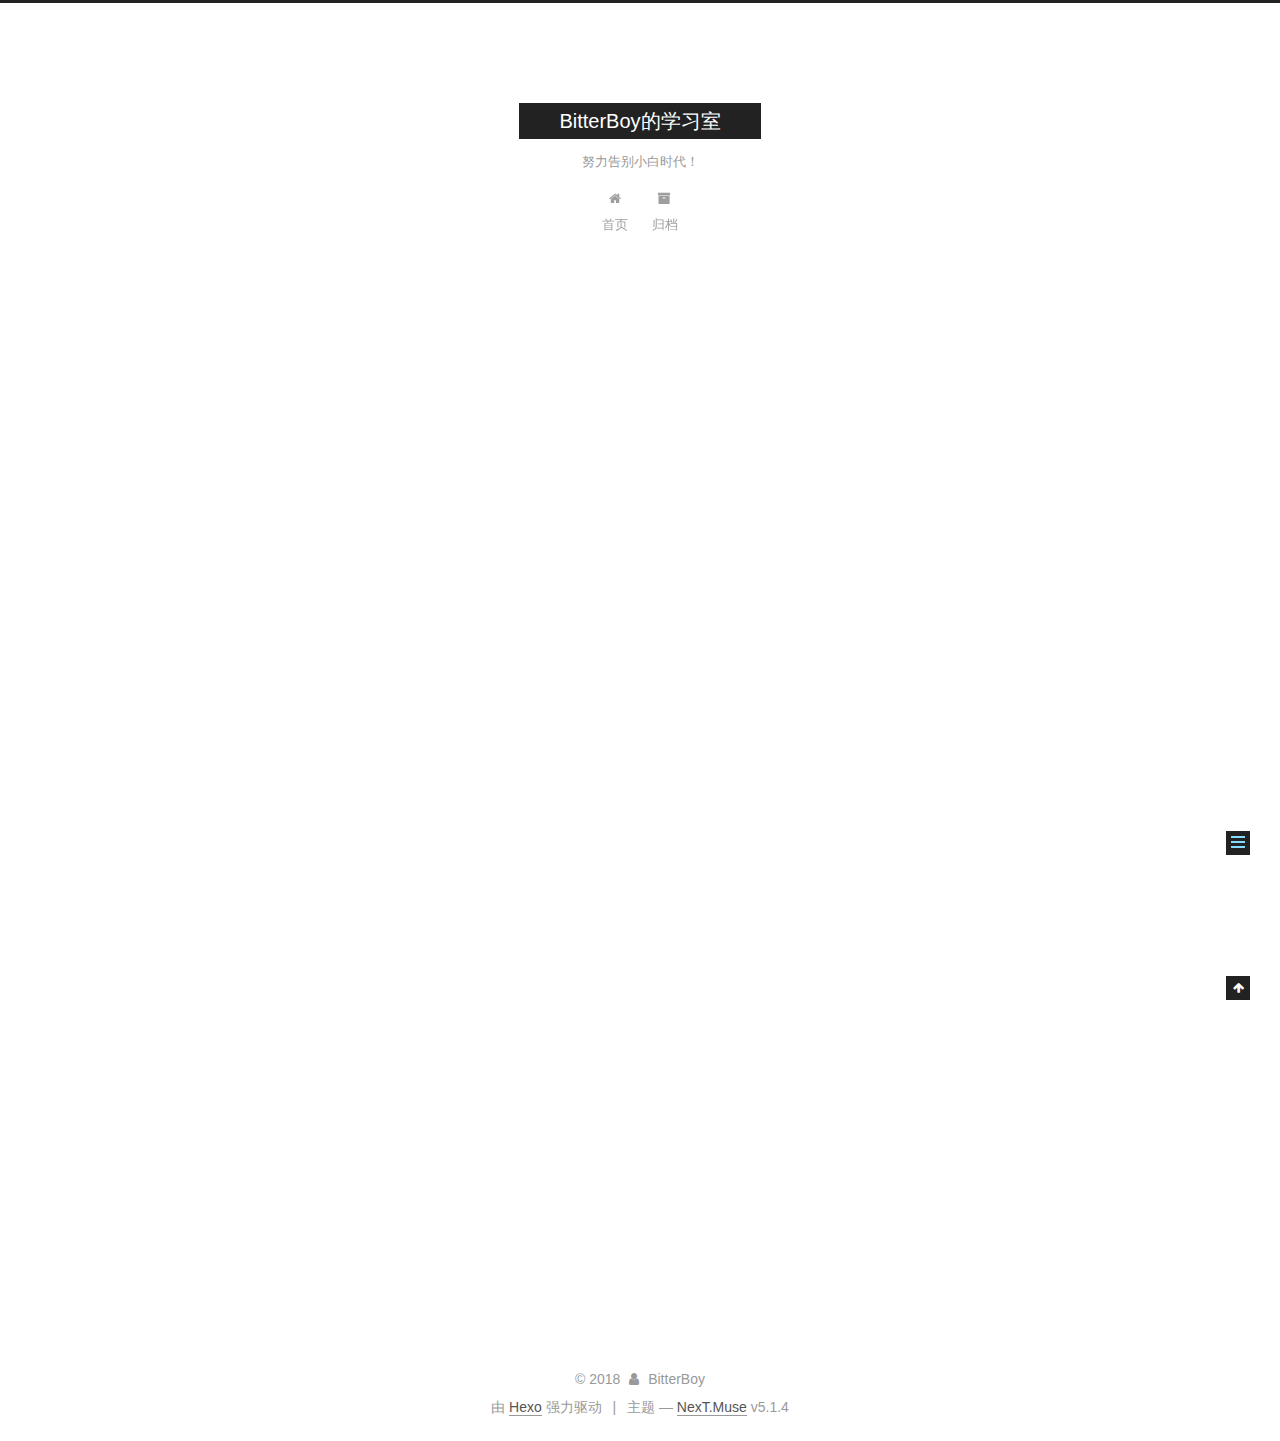
<file: 2018/03/12/hello-world/index.html>
<!DOCTYPE html>



  


<html class="theme-next muse use-motion" lang="zh-Hans">
<head>
  <meta charset="UTF-8"/>
<meta http-equiv="X-UA-Compatible" content="IE=edge" />
<meta name="viewport" content="width=device-width, initial-scale=1, maximum-scale=1"/>
<meta name="theme-color" content="#222">









<meta http-equiv="Cache-Control" content="no-transform" />
<meta http-equiv="Cache-Control" content="no-siteapp" />
















  
  
  <link href="/lib/fancybox/source/jquery.fancybox.css?v=2.1.5" rel="stylesheet" type="text/css" />







<link href="/lib/font-awesome/css/font-awesome.min.css?v=4.6.2" rel="stylesheet" type="text/css" />

<link href="/css/main.css?v=5.1.4" rel="stylesheet" type="text/css" />


  <link rel="apple-touch-icon" sizes="180x180" href="/images/apple-touch-icon-next.png?v=5.1.4">


  <link rel="icon" type="image/png" sizes="32x32" href="/images/favicon-32x32-next.png?v=5.1.4">


  <link rel="icon" type="image/png" sizes="16x16" href="/images/favicon-16x16-next.png?v=5.1.4">


  <link rel="mask-icon" href="/images/logo.svg?v=5.1.4" color="#222">





  <meta name="keywords" content="Hexo, NexT" />










<meta name="description" content="Welcome to Hexo! This is your very first post. Check documentation for more info. If you get any problems when using Hexo, you can find the answer in troubleshooting or you can ask me on GitHub. Quick">
<meta property="og:type" content="article">
<meta property="og:title" content="Hello World">
<meta property="og:url" content="http://yoursite.com/2018/03/12/hello-world/index.html">
<meta property="og:site_name" content="BitterBoy的学习室">
<meta property="og:description" content="Welcome to Hexo! This is your very first post. Check documentation for more info. If you get any problems when using Hexo, you can find the answer in troubleshooting or you can ask me on GitHub. Quick">
<meta property="og:locale" content="zh-Hans">
<meta property="og:updated_time" content="2018-03-12T03:18:04.000Z">
<meta name="twitter:card" content="summary">
<meta name="twitter:title" content="Hello World">
<meta name="twitter:description" content="Welcome to Hexo! This is your very first post. Check documentation for more info. If you get any problems when using Hexo, you can find the answer in troubleshooting or you can ask me on GitHub. Quick">



<script type="text/javascript" id="hexo.configurations">
  var NexT = window.NexT || {};
  var CONFIG = {
    root: '/',
    scheme: 'Muse',
    version: '5.1.4',
    sidebar: {"position":"left","display":"post","offset":12,"b2t":false,"scrollpercent":false,"onmobile":false},
    fancybox: true,
    tabs: true,
    motion: {"enable":true,"async":false,"transition":{"post_block":"fadeIn","post_header":"slideDownIn","post_body":"slideDownIn","coll_header":"slideLeftIn","sidebar":"slideUpIn"}},
    duoshuo: {
      userId: '0',
      author: '博主'
    },
    algolia: {
      applicationID: '',
      apiKey: '',
      indexName: '',
      hits: {"per_page":10},
      labels: {"input_placeholder":"Search for Posts","hits_empty":"We didn't find any results for the search: ${query}","hits_stats":"${hits} results found in ${time} ms"}
    }
  };
</script>



  <link rel="canonical" href="http://yoursite.com/2018/03/12/hello-world/"/>





  <title>Hello World | BitterBoy的学习室</title>
  








</head>

<body itemscope itemtype="http://schema.org/WebPage" lang="zh-Hans">

  
  
    
  

  <div class="container sidebar-position-left page-post-detail">
    <div class="headband"></div>

    <header id="header" class="header" itemscope itemtype="http://schema.org/WPHeader">
      <div class="header-inner"><div class="site-brand-wrapper">
  <div class="site-meta ">
    

    <div class="custom-logo-site-title">
      <a href="/"  class="brand" rel="start">
        <span class="logo-line-before"><i></i></span>
        <span class="site-title">BitterBoy的学习室</span>
        <span class="logo-line-after"><i></i></span>
      </a>
    </div>
      
        <p class="site-subtitle">努力告别小白时代！</p>
      
  </div>

  <div class="site-nav-toggle">
    <button>
      <span class="btn-bar"></span>
      <span class="btn-bar"></span>
      <span class="btn-bar"></span>
    </button>
  </div>
</div>

<nav class="site-nav">
  

  
    <ul id="menu" class="menu">
      
        
        <li class="menu-item menu-item-home">
          <a href="/" rel="section">
            
              <i class="menu-item-icon fa fa-fw fa-home"></i> <br />
            
            首页
          </a>
        </li>
      
        
        <li class="menu-item menu-item-archives">
          <a href="/archives/" rel="section">
            
              <i class="menu-item-icon fa fa-fw fa-archive"></i> <br />
            
            归档
          </a>
        </li>
      

      
    </ul>
  

  
</nav>



 </div>
    </header>

    <main id="main" class="main">
      <div class="main-inner">
        <div class="content-wrap">
          <div id="content" class="content">
            

  <div id="posts" class="posts-expand">
    

  

  
  
  

  <article class="post post-type-normal" itemscope itemtype="http://schema.org/Article">
  
  
  
  <div class="post-block">
    <link itemprop="mainEntityOfPage" href="http://yoursite.com/2018/03/12/hello-world/">

    <span hidden itemprop="author" itemscope itemtype="http://schema.org/Person">
      <meta itemprop="name" content="BitterBoy">
      <meta itemprop="description" content="">
      <meta itemprop="image" content="/images/avatar.gif">
    </span>

    <span hidden itemprop="publisher" itemscope itemtype="http://schema.org/Organization">
      <meta itemprop="name" content="BitterBoy的学习室">
    </span>

    
      <header class="post-header">

        
        
          <h1 class="post-title" itemprop="name headline">Hello World</h1>
        

        <div class="post-meta">
          <span class="post-time">
            
              <span class="post-meta-item-icon">
                <i class="fa fa-calendar-o"></i>
              </span>
              
                <span class="post-meta-item-text">发表于</span>
              
              <time title="创建于" itemprop="dateCreated datePublished" datetime="2018-03-12T11:18:04+08:00">
                2018-03-12
              </time>
            

            

            
          </span>

          

          
            
          

          
          

          

          

          

        </div>
      </header>
    

    
    
    
    <div class="post-body" itemprop="articleBody">

      
      

      
        <p>Welcome to <a href="https://hexo.io/" target="_blank" rel="noopener">Hexo</a>! This is your very first post. Check <a href="https://hexo.io/docs/" target="_blank" rel="noopener">documentation</a> for more info. If you get any problems when using Hexo, you can find the answer in <a href="https://hexo.io/docs/troubleshooting.html" target="_blank" rel="noopener">troubleshooting</a> or you can ask me on <a href="https://github.com/hexojs/hexo/issues" target="_blank" rel="noopener">GitHub</a>.</p>
<h2 id="Quick-Start"><a href="#Quick-Start" class="headerlink" title="Quick Start"></a>Quick Start</h2><h3 id="Create-a-new-post"><a href="#Create-a-new-post" class="headerlink" title="Create a new post"></a>Create a new post</h3><figure class="highlight bash"><table><tr><td class="gutter"><pre><span class="line">1</span><br></pre></td><td class="code"><pre><span class="line">$ hexo new <span class="string">"My New Post"</span></span><br></pre></td></tr></table></figure>
<p>More info: <a href="https://hexo.io/docs/writing.html" target="_blank" rel="noopener">Writing</a></p>
<h3 id="Run-server"><a href="#Run-server" class="headerlink" title="Run server"></a>Run server</h3><figure class="highlight bash"><table><tr><td class="gutter"><pre><span class="line">1</span><br></pre></td><td class="code"><pre><span class="line">$ hexo server</span><br></pre></td></tr></table></figure>
<p>More info: <a href="https://hexo.io/docs/server.html" target="_blank" rel="noopener">Server</a></p>
<h3 id="Generate-static-files"><a href="#Generate-static-files" class="headerlink" title="Generate static files"></a>Generate static files</h3><figure class="highlight bash"><table><tr><td class="gutter"><pre><span class="line">1</span><br></pre></td><td class="code"><pre><span class="line">$ hexo generate</span><br></pre></td></tr></table></figure>
<p>More info: <a href="https://hexo.io/docs/generating.html" target="_blank" rel="noopener">Generating</a></p>
<h3 id="Deploy-to-remote-sites"><a href="#Deploy-to-remote-sites" class="headerlink" title="Deploy to remote sites"></a>Deploy to remote sites</h3><figure class="highlight bash"><table><tr><td class="gutter"><pre><span class="line">1</span><br></pre></td><td class="code"><pre><span class="line">$ hexo deploy</span><br></pre></td></tr></table></figure>
<p>More info: <a href="https://hexo.io/docs/deployment.html" target="_blank" rel="noopener">Deployment</a></p>

      
    </div>
    
    
    

    

    

    

    <footer class="post-footer">
      

      
      
      

      

      
      
    </footer>
  </div>
  
  
  
  </article>



    <div class="post-spread">
      
    </div>
  </div>


          </div>
          


          

  



        </div>
        
          
  
  <div class="sidebar-toggle">
    <div class="sidebar-toggle-line-wrap">
      <span class="sidebar-toggle-line sidebar-toggle-line-first"></span>
      <span class="sidebar-toggle-line sidebar-toggle-line-middle"></span>
      <span class="sidebar-toggle-line sidebar-toggle-line-last"></span>
    </div>
  </div>

  <aside id="sidebar" class="sidebar">
    
    <div class="sidebar-inner">

      

      
        <ul class="sidebar-nav motion-element">
          <li class="sidebar-nav-toc sidebar-nav-active" data-target="post-toc-wrap">
            文章目录
          </li>
          <li class="sidebar-nav-overview" data-target="site-overview-wrap">
            站点概览
          </li>
        </ul>
      

      <section class="site-overview-wrap sidebar-panel">
        <div class="site-overview">
          <div class="site-author motion-element" itemprop="author" itemscope itemtype="http://schema.org/Person">
            
              <p class="site-author-name" itemprop="name">BitterBoy</p>
              <p class="site-description motion-element" itemprop="description">个人学习iOS的心路历程！</p>
          </div>

          <nav class="site-state motion-element">

            
              <div class="site-state-item site-state-posts">
              
                <a href="/archives/">
              
                  <span class="site-state-item-count">1</span>
                  <span class="site-state-item-name">日志</span>
                </a>
              </div>
            

            

            

          </nav>

          

          

          
          

          
          

          

        </div>
      </section>

      
      <!--noindex-->
        <section class="post-toc-wrap motion-element sidebar-panel sidebar-panel-active">
          <div class="post-toc">

            
              
            

            
              <div class="post-toc-content"><ol class="nav"><li class="nav-item nav-level-2"><a class="nav-link" href="#Quick-Start"><span class="nav-number">1.</span> <span class="nav-text">Quick Start</span></a><ol class="nav-child"><li class="nav-item nav-level-3"><a class="nav-link" href="#Create-a-new-post"><span class="nav-number">1.1.</span> <span class="nav-text">Create a new post</span></a></li><li class="nav-item nav-level-3"><a class="nav-link" href="#Run-server"><span class="nav-number">1.2.</span> <span class="nav-text">Run server</span></a></li><li class="nav-item nav-level-3"><a class="nav-link" href="#Generate-static-files"><span class="nav-number">1.3.</span> <span class="nav-text">Generate static files</span></a></li><li class="nav-item nav-level-3"><a class="nav-link" href="#Deploy-to-remote-sites"><span class="nav-number">1.4.</span> <span class="nav-text">Deploy to remote sites</span></a></li></ol></li></ol></div>
            

          </div>
        </section>
      <!--/noindex-->
      

      

    </div>
  </aside>


        
      </div>
    </main>

    <footer id="footer" class="footer">
      <div class="footer-inner">
        <div class="copyright">&copy; <span itemprop="copyrightYear">2018</span>
  <span class="with-love">
    <i class="fa fa-user"></i>
  </span>
  <span class="author" itemprop="copyrightHolder">BitterBoy</span>

  
</div>


  <div class="powered-by">由 <a class="theme-link" target="_blank" href="https://hexo.io">Hexo</a> 强力驱动</div>



  <span class="post-meta-divider">|</span>



  <div class="theme-info">主题 &mdash; <a class="theme-link" target="_blank" href="https://github.com/iissnan/hexo-theme-next">NexT.Muse</a> v5.1.4</div>




        







        
      </div>
    </footer>

    
      <div class="back-to-top">
        <i class="fa fa-arrow-up"></i>
        
      </div>
    

    

  </div>

  

<script type="text/javascript">
  if (Object.prototype.toString.call(window.Promise) !== '[object Function]') {
    window.Promise = null;
  }
</script>









  












  
  
    <script type="text/javascript" src="/lib/jquery/index.js?v=2.1.3"></script>
  

  
  
    <script type="text/javascript" src="/lib/fastclick/lib/fastclick.min.js?v=1.0.6"></script>
  

  
  
    <script type="text/javascript" src="/lib/jquery_lazyload/jquery.lazyload.js?v=1.9.7"></script>
  

  
  
    <script type="text/javascript" src="/lib/velocity/velocity.min.js?v=1.2.1"></script>
  

  
  
    <script type="text/javascript" src="/lib/velocity/velocity.ui.min.js?v=1.2.1"></script>
  

  
  
    <script type="text/javascript" src="/lib/fancybox/source/jquery.fancybox.pack.js?v=2.1.5"></script>
  


  


  <script type="text/javascript" src="/js/src/utils.js?v=5.1.4"></script>

  <script type="text/javascript" src="/js/src/motion.js?v=5.1.4"></script>



  
  

  
  <script type="text/javascript" src="/js/src/scrollspy.js?v=5.1.4"></script>
<script type="text/javascript" src="/js/src/post-details.js?v=5.1.4"></script>



  


  <script type="text/javascript" src="/js/src/bootstrap.js?v=5.1.4"></script>



  


  




	





  





  












  





  

  

  

  
  

  

  

  

</body>
</html>
</file>
<file: css/main.css>
/* normalize.css v3.0.2 | MIT License | git.io/normalize */
html {
  font-family: sans-serif; /* 1 */
  -ms-text-size-adjust: 100%; /* 2 */
  -webkit-text-size-adjust: 100%; /* 2 */
}
body {
  margin: 0;
}
article,
aside,
details,
figcaption,
figure,
footer,
header,
hgroup,
main,
menu,
nav,
section,
summary {
  display: block;
}
audio,
canvas,
progress,
video {
  display: inline-block; /* 1 */
  vertical-align: baseline; /* 2 */
}
audio:not([controls]) {
  display: none;
  height: 0;
}
[hidden],
template {
  display: none;
}
a {
  background-color: transparent;
}
a:active,
a:hover {
  outline: 0;
}
abbr[title] {
  border-bottom: 1px dotted;
}
b,
strong {
  font-weight: bold;
}
dfn {
  font-style: italic;
}
h1 {
  font-size: 2em;
  margin: 0.67em 0;
}
mark {
  background: #ff0;
  color: #000;
}
small {
  font-size: 80%;
}
sub,
sup {
  font-size: 75%;
  line-height: 0;
  position: relative;
  vertical-align: baseline;
}
sup {
  top: -0.5em;
}
sub {
  bottom: -0.25em;
}
img {
  border: 0;
}
svg:not(:root) {
  overflow: hidden;
}
figure {
  margin: 1em 40px;
}
hr {
  -moz-box-sizing: content-box;
  box-sizing: content-box;
  height: 0;
}
pre {
  overflow: auto;
}
code,
kbd,
pre,
samp {
  font-family: monospace, monospace;
  font-size: 1em;
}
button,
input,
optgroup,
select,
textarea {
  color: inherit; /* 1 */
  font: inherit; /* 2 */
  margin: 0; /* 3 */
}
button {
  overflow: visible;
}
button,
select {
  text-transform: none;
}
button,
html input[type="button"],
input[type="reset"],
input[type="submit"] {
  -webkit-appearance: button; /* 2 */
  cursor: pointer; /* 3 */
}
button[disabled],
html input[disabled] {
  cursor: default;
}
button::-moz-focus-inner,
input::-moz-focus-inner {
  border: 0;
  padding: 0;
}
input {
  line-height: normal;
}
input[type="checkbox"],
input[type="radio"] {
  box-sizing: border-box; /* 1 */
  padding: 0; /* 2 */
}
input[type="number"]::-webkit-inner-spin-button,
input[type="number"]::-webkit-outer-spin-button {
  height: auto;
}
input[type="search"] {
  -webkit-appearance: textfield; /* 1 */
  -moz-box-sizing: content-box;
  -webkit-box-sizing: content-box; /* 2 */
  box-sizing: content-box;
}
input[type="search"]::-webkit-search-cancel-button,
input[type="search"]::-webkit-search-decoration {
  -webkit-appearance: none;
}
fieldset {
  border: 1px solid #c0c0c0;
  margin: 0 2px;
  padding: 0.35em 0.625em 0.75em;
}
legend {
  border: 0; /* 1 */
  padding: 0; /* 2 */
}
textarea {
  overflow: auto;
}
optgroup {
  font-weight: bold;
}
table {
  border-collapse: collapse;
  border-spacing: 0;
}
td,
th {
  padding: 0;
}
::selection {
  background: #262a30;
  color: #fff;
}
body {
  position: relative;
  font-family: 'Lato', "PingFang SC", "Microsoft YaHei", sans-serif;
  font-size: 14px;
  line-height: 2;
  color: #555;
  background: #fff;
}
@media (max-width: 767px) {
  body {
    padding-right: 0 !important;
  }
}
@media (min-width: 768px) and (max-width: 991px) {
  body {
    padding-right: 0 !important;
  }
}
@media (min-width: 1600px) {
  body {
    font-size: 16px;
  }
}
h1,
h2,
h3,
h4,
h5,
h6 {
  margin: 0;
  padding: 0;
  font-weight: bold;
  line-height: 1.5;
  font-family: 'Lato', "PingFang SC", "Microsoft YaHei", sans-serif;
}
h2,
h3,
h4,
h5,
h6 {
  margin: 20px 0 15px;
}
h1 {
  font-size: 22px;
}
@media (max-width: 767px) {
  h1 {
    font-size: 18px;
  }
}
h2 {
  font-size: 20px;
}
@media (max-width: 767px) {
  h2 {
    font-size: 16px;
  }
}
h3 {
  font-size: 18px;
}
@media (max-width: 767px) {
  h3 {
    font-size: 14px;
  }
}
h4 {
  font-size: 16px;
}
@media (max-width: 767px) {
  h4 {
    font-size: 12px;
  }
}
h5 {
  font-size: 14px;
}
@media (max-width: 767px) {
  h5 {
    font-size: 10px;
  }
}
h6 {
  font-size: 12px;
}
@media (max-width: 767px) {
  h6 {
    font-size: 8px;
  }
}
p {
  margin: 0 0 20px 0;
}
a {
  color: #555;
  text-decoration: none;
  outline: none;
  border-bottom: 1px solid #999;
  word-wrap: break-word;
}
a:hover {
  color: #222;
  border-bottom-color: #222;
}
blockquote {
  margin: 0;
  padding: 0;
}
img {
  display: block;
  margin: auto;
  max-width: 100%;
  height: auto;
}
hr {
  margin: 40px 0;
  height: 3px;
  border: none;
  background-color: #ddd;
  background-image: repeating-linear-gradient(-45deg, #fff, #fff 4px, transparent 4px, transparent 8px);
}
blockquote {
  padding: 0 15px;
  color: #666;
  border-left: 4px solid #ddd;
}
blockquote cite::before {
  content: "-";
  padding: 0 5px;
}
dt {
  font-weight: 700;
}
dd {
  margin: 0;
  padding: 0;
}
kbd {
  border: 1px solid #ccc;
  border-radius: 0.2em;
  box-shadow: 0.1em 0.1em 0.2em rgba(0,0,0,0.1);
  background-color: #f9f9f9;
  font-family: inherit;
  background-image: -webkit-linear-gradient(top, #eee, #fff, #eee);
  padding: 0.1em 0.3em;
  white-space: nowrap;
}
.text-left {
  text-align: left;
}
.text-center {
  text-align: center;
}
.text-right {
  text-align: right;
}
.text-justify {
  text-align: justify;
}
.text-nowrap {
  white-space: nowrap;
}
.text-lowercase {
  text-transform: lowercase;
}
.text-uppercase {
  text-transform: uppercase;
}
.text-capitalize {
  text-transform: capitalize;
}
.center-block {
  display: block;
  margin-left: auto;
  margin-right: auto;
}
.clearfix:before,
.clearfix:after {
  content: " ";
  display: table;
}
.clearfix:after {
  clear: both;
}
.pullquote {
  width: 45%;
}
.pullquote.left {
  float: left;
  margin-left: 5px;
  margin-right: 10px;
}
.pullquote.right {
  float: right;
  margin-left: 10px;
  margin-right: 5px;
}
.affix.affix.affix {
  position: fixed;
}
.translation {
  margin-top: -20px;
  font-size: 14px;
  color: #999;
}
.scrollbar-measure {
  width: 100px;
  height: 100px;
  overflow: scroll;
  position: absolute;
  top: -9999px;
}
.use-motion .motion-element {
  opacity: 0;
}
table {
  margin: 20px 0;
  width: 100%;
  border-collapse: collapse;
  border-spacing: 0;
  border: 1px solid #ddd;
  font-size: 14px;
  table-layout: fixed;
  word-wrap: break-all;
}
table>tbody>tr:nth-of-type(odd) {
  background-color: #f9f9f9;
}
table>tbody>tr:hover {
  background-color: #f5f5f5;
}
caption,
th,
td {
  padding: 8px;
  text-align: left;
  vertical-align: middle;
  font-weight: normal;
}
th,
td {
  border-bottom: 3px solid #ddd;
  border-right: 1px solid #eee;
}
th {
  padding-bottom: 10px;
  font-weight: 700;
}
td {
  border-bottom-width: 1px;
}
html,
body {
  height: 100%;
}
.container {
  position: relative;
  min-height: 100%;
}
.header-inner {
  margin: 0 auto;
  padding: 100px 0 70px;
  width: 700px;
}
@media (min-width: 1600px) {
  .container .header-inner {
    width: 900px;
  }
}
.main {
  padding-bottom: 150px;
}
.main-inner {
  margin: 0 auto;
  width: 700px;
}
@media (min-width: 1600px) {
  .container .main-inner {
    width: 900px;
  }
}
.footer {
  position: absolute;
  left: 0;
  bottom: 0;
  width: 100%;
  min-height: 50px;
}
.footer-inner {
  box-sizing: border-box;
  margin: 20px auto;
  width: 700px;
}
@media (min-width: 1600px) {
  .container .footer-inner {
    width: 900px;
  }
}
pre,
.highlight {
  overflow: auto;
  margin: 20px 0;
  padding: 0;
  font-size: 13px;
  color: #4d4d4c;
  background: #f7f7f7;
  line-height: 1.6;
}
pre,
code {
  font-family: consolas, Menlo, "PingFang SC", "Microsoft YaHei", monospace;
}
code {
  padding: 2px 4px;
  word-wrap: break-word;
  color: #555;
  background: #eee;
  border-radius: 3px;
  font-size: 13px;
}
pre {
  padding: 10px;
}
pre code {
  padding: 0;
  color: #4d4d4c;
  background: none;
  text-shadow: none;
}
.highlight {
  border-radius: 1px;
}
.highlight pre {
  border: none;
  margin: 0;
  padding: 10px 0;
}
.highlight table {
  margin: 0;
  width: auto;
  border: none;
}
.highlight td {
  border: none;
  padding: 0;
}
.highlight figcaption {
  font-size: 1em;
  color: #4d4d4c;
  line-height: 1em;
  margin-bottom: 1em;
}
.highlight figcaption:before,
.highlight figcaption:after {
  content: " ";
  display: table;
}
.highlight figcaption:after {
  clear: both;
}
.highlight figcaption a {
  float: right;
  color: #4d4d4c;
}
.highlight figcaption a:hover {
  border-bottom-color: #4d4d4c;
}
.highlight .gutter pre {
  padding-left: 10px;
  padding-right: 10px;
  color: #869194;
  text-align: right;
  background-color: #eff2f3;
}
.highlight .code pre {
  width: 100%;
  padding-left: 10px;
  padding-right: 10px;
  background-color: #f7f7f7;
}
.highlight .line {
  height: 20px;
}
.gutter {
  -webkit-user-select: none;
  -moz-user-select: none;
  -ms-user-select: none;
  user-select: none;
}
.gist table {
  width: auto;
}
.gist table td {
  border: none;
}
pre .deletion {
  background: #fdd;
}
pre .addition {
  background: #dfd;
}
pre .meta {
  color: #8959a8;
}
pre .comment {
  color: #8e908c;
}
pre .variable,
pre .attribute,
pre .tag,
pre .regexp,
pre .ruby .constant,
pre .xml .tag .title,
pre .xml .pi,
pre .xml .doctype,
pre .html .doctype,
pre .css .id,
pre .css .class,
pre .css .pseudo {
  color: #c82829;
}
pre .number,
pre .preprocessor,
pre .built_in,
pre .literal,
pre .params,
pre .constant,
pre .command {
  color: #f5871f;
}
pre .ruby .class .title,
pre .css .rules .attribute,
pre .string,
pre .value,
pre .inheritance,
pre .header,
pre .ruby .symbol,
pre .xml .cdata,
pre .special,
pre .number,
pre .formula {
  color: #718c00;
}
pre .title,
pre .css .hexcolor {
  color: #3e999f;
}
pre .function,
pre .python .decorator,
pre .python .title,
pre .ruby .function .title,
pre .ruby .title .keyword,
pre .perl .sub,
pre .javascript .title,
pre .coffeescript .title {
  color: #4271ae;
}
pre .keyword,
pre .javascript .function {
  color: #8959a8;
}
.full-image.full-image.full-image.full-image {
  border: none;
  max-width: 100%;
  width: auto;
  margin: 20px auto 25px;
}
@media (min-width: 992px) {
  .full-image.full-image.full-image.full-image {
    max-width: none;
    width: 110%;
    margin: 25px -5%;
  }
}
.blockquote-center,
.page-home .post-type-quote blockquote,
.page-post-detail .post-type-quote blockquote {
  position: relative;
  margin: 40px 0;
  padding: 0;
  border-left: none;
  text-align: center;
}
.blockquote-center::before,
.page-home .post-type-quote blockquote::before,
.page-post-detail .post-type-quote blockquote::before,
.blockquote-center::after,
.page-home .post-type-quote blockquote::after,
.page-post-detail .post-type-quote blockquote::after {
  position: absolute;
  content: ' ';
  display: block;
  width: 100%;
  height: 24px;
  opacity: 0.2;
  background-repeat: no-repeat;
  background-position: 0 -6px;
  background-size: 22px 22px;
}
.blockquote-center::before,
.page-home .post-type-quote blockquote::before,
.page-post-detail .post-type-quote blockquote::before {
  top: -20px;
  background-image: url("../images/quote-l.svg");
  border-top: 1px solid #ccc;
}
.blockquote-center::after,
.page-home .post-type-quote blockquote::after,
.page-post-detail .post-type-quote blockquote::after {
  bottom: -20px;
  background-image: url("../images/quote-r.svg");
  border-bottom: 1px solid #ccc;
  background-position: 100% 8px;
}
.blockquote-center p,
.page-home .post-type-quote blockquote p,
.page-post-detail .post-type-quote blockquote p,
.blockquote-center div,
.page-home .post-type-quote blockquote div,
.page-post-detail .post-type-quote blockquote div {
  text-align: center;
}
.post .post-body .group-picture img {
  box-sizing: border-box;
  padding: 0 3px;
  border: none;
}
.post .group-picture-row {
  overflow: hidden;
  margin-top: 6px;
}
.post .group-picture-row:first-child {
  margin-top: 0;
}
.post .group-picture-column {
  float: left;
}
.page-post-detail .post-body .group-picture-column {
  float: none;
  margin-top: 10px;
  width: auto !important;
}
.page-post-detail .post-body .group-picture-column img {
  margin: 0 auto;
}
.page-archive .group-picture-container {
  overflow: hidden;
}
.page-archive .group-picture-row {
  float: left;
}
.page-archive .group-picture-row:first-child {
  margin-top: 6px;
}
.page-archive .group-picture-column {
  max-width: 150px;
  max-height: 150px;
}
.post-body .note {
  position: relative;
  padding: 15px;
  margin-bottom: 20px;
  border: 1px solid #eee;
  border-left-width: 5px;
  border-radius: 3px;
}
.post-body .note h2,
.post-body .note h3,
.post-body .note h4,
.post-body .note h5,
.post-body .note h6 {
  margin-top: 0;
  margin-bottom: 0;
  border-bottom: initial;
  padding-top: 0 !important;
}
.post-body .note p:first-child,
.post-body .note ul:first-child,
.post-body .note ol:first-child,
.post-body .note table:first-child,
.post-body .note pre:first-child,
.post-body .note blockquote:first-child {
  margin-top: 0;
}
.post-body .note p:last-child,
.post-body .note ul:last-child,
.post-body .note ol:last-child,
.post-body .note table:last-child,
.post-body .note pre:last-child,
.post-body .note blockquote:last-child {
  margin-bottom: 0;
}
.post-body .note.default {
  border-left-color: #777;
}
.post-body .note.default h2,
.post-body .note.default h3,
.post-body .note.default h4,
.post-body .note.default h5,
.post-body .note.default h6 {
  color: #777;
}
.post-body .note.primary {
  border-left-color: #6f42c1;
}
.post-body .note.primary h2,
.post-body .note.primary h3,
.post-body .note.primary h4,
.post-body .note.primary h5,
.post-body .note.primary h6 {
  color: #6f42c1;
}
.post-body .note.info {
  border-left-color: #428bca;
}
.post-body .note.info h2,
.post-body .note.info h3,
.post-body .note.info h4,
.post-body .note.info h5,
.post-body .note.info h6 {
  color: #428bca;
}
.post-body .note.success {
  border-left-color: #5cb85c;
}
.post-body .note.success h2,
.post-body .note.success h3,
.post-body .note.success h4,
.post-body .note.success h5,
.post-body .note.success h6 {
  color: #5cb85c;
}
.post-body .note.warning {
  border-left-color: #f0ad4e;
}
.post-body .note.warning h2,
.post-body .note.warning h3,
.post-body .note.warning h4,
.post-body .note.warning h5,
.post-body .note.warning h6 {
  color: #f0ad4e;
}
.post-body .note.danger {
  border-left-color: #d9534f;
}
.post-body .note.danger h2,
.post-body .note.danger h3,
.post-body .note.danger h4,
.post-body .note.danger h5,
.post-body .note.danger h6 {
  color: #d9534f;
}
.post-body .label {
  display: inline;
  padding: 0 2px;
  white-space: nowrap;
}
.post-body .label.default {
  background-color: #f0f0f0;
}
.post-body .label.primary {
  background-color: #efe6f7;
}
.post-body .label.info {
  background-color: #e5f2f8;
}
.post-body .label.success {
  background-color: #e7f4e9;
}
.post-body .label.warning {
  background-color: #fcf6e1;
}
.post-body .label.danger {
  background-color: #fae8eb;
}
.post-body .tabs {
  position: relative;
  display: block;
  margin-bottom: 20px;
  padding-top: 10px;
}
.post-body .tabs ul.nav-tabs {
  margin: 0;
  padding: 0;
  display: flex;
  margin-bottom: -1px;
}
@media (max-width: 413px) {
  .post-body .tabs ul.nav-tabs {
    display: block;
    margin-bottom: 5px;
  }
}
.post-body .tabs ul.nav-tabs li.tab {
  list-style-type: none !important;
  margin: 0 0.25em 0 0;
  border-top: 3px solid transparent;
  border-left: 1px solid transparent;
  border-right: 1px solid transparent;
}
@media (max-width: 413px) {
  .post-body .tabs ul.nav-tabs li.tab {
    margin: initial;
    border-top: 1px solid transparent;
    border-left: 3px solid transparent;
    border-right: 1px solid transparent;
    border-bottom: 1px solid transparent;
  }
}
.post-body .tabs ul.nav-tabs li.tab a {
  outline: 0;
  border-bottom: initial;
  display: block;
  line-height: 1.8em;
  padding: 0.25em 0.75em;
  transition-duration: 0.2s;
  transition-timing-function: ease-out;
  transition-delay: 0s;
}
.post-body .tabs ul.nav-tabs li.tab a i {
  width: 1.285714285714286em;
}
.post-body .tabs ul.nav-tabs li.tab.active {
  border-top: 3px solid #fc6423;
  border-left: 1px solid #ddd;
  border-right: 1px solid #ddd;
  background-color: #fff;
}
@media (max-width: 413px) {
  .post-body .tabs ul.nav-tabs li.tab.active {
    border-top: 1px solid #ddd;
    border-left: 3px solid #fc6423;
    border-right: 1px solid #ddd;
    border-bottom: 1px solid #ddd;
  }
}
.post-body .tabs ul.nav-tabs li.tab.active a {
  cursor: default;
  color: #555;
}
.post-body .tabs .tab-content {
  background-color: #fff;
}
.post-body .tabs .tab-content .tab-pane {
  border: 1px solid #ddd;
  padding: 20px 20px 0 20px;
}
.post-body .tabs .tab-content .tab-pane:not(.active) {
  display: none !important;
}
.post-body .tabs .tab-content .tab-pane.active {
  display: block !important;
}
.btn {
  display: inline-block;
  padding: 0 20px;
  font-size: 14px;
  color: #fff;
  background: #222;
  border: 2px solid #222;
  text-decoration: none;
  border-radius: 0;
  transition-property: background-color;
  transition-duration: 0.2s;
  transition-timing-function: ease-in-out;
  transition-delay: 0s;
  line-height: 2;
}
.btn:hover {
  border-color: #222;
  color: #222;
  background: #fff;
}
.btn +.btn {
  margin: 0 0 8px 8px;
}
.btn .fa-fw {
  width: 1.285714285714286em;
  text-align: left;
}
.btn-bar {
  display: block;
  width: 22px;
  height: 2px;
  background: #555;
  border-radius: 1px;
}
.btn-bar+.btn-bar {
  margin-top: 4px;
}
.pagination {
  margin: 120px 0 40px;
  text-align: center;
  border-top: 1px solid #eee;
}
.page-number-basic,
.pagination .prev,
.pagination .next,
.pagination .page-number,
.pagination .space {
  display: inline-block;
  position: relative;
  top: -1px;
  margin: 0 10px;
  padding: 0 11px;
}
@media (max-width: 767px) {
  .page-number-basic,
  .pagination .prev,
  .pagination .next,
  .pagination .page-number,
  .pagination .space {
    margin: 0 5px;
  }
}
.pagination .prev,
.pagination .next,
.pagination .page-number {
  border-bottom: 0;
  border-top: 1px solid #eee;
  transition-property: border-color;
  transition-duration: 0.2s;
  transition-timing-function: ease-in-out;
  transition-delay: 0s;
}
.pagination .prev:hover,
.pagination .next:hover,
.pagination .page-number:hover {
  border-top-color: #222;
}
.pagination .space {
  padding: 0;
  margin: 0;
}
.pagination .prev {
  margin-left: 0;
}
.pagination .next {
  margin-right: 0;
}
.pagination .page-number.current {
  color: #fff;
  background: #ccc;
  border-top-color: #ccc;
}
@media (max-width: 767px) {
  .pagination {
    border-top: none;
  }
  .pagination .prev,
  .pagination .next,
  .pagination .page-number {
    margin-bottom: 10px;
    border-top: 0;
    border-bottom: 1px solid #eee;
    padding: 0 10px;
  }
  .pagination .prev:hover,
  .pagination .next:hover,
  .pagination .page-number:hover {
    border-bottom-color: #222;
  }
}
.comments {
  margin: 60px 20px 0;
}
.tag-cloud {
  text-align: center;
}
.tag-cloud a {
  display: inline-block;
  margin: 10px;
}
.back-to-top {
  box-sizing: border-box;
  position: fixed;
  bottom: -100px;
  right: 30px;
  z-index: 1050;
  padding: 0 6px;
  width: 24px;
  background: #222;
  font-size: 12px;
  opacity: 1;
  color: #fff;
  cursor: pointer;
  text-align: center;
  -webkit-transform: translateZ(0);
  transition-property: bottom;
  transition-duration: 0.2s;
  transition-timing-function: ease-in-out;
  transition-delay: 0s;
}
@media (min-width: 768px) and (max-width: 991px) {
  .back-to-top {
    display: none !important;
  }
}
@media (max-width: 767px) {
  .back-to-top {
    display: none !important;
  }
}
.back-to-top.back-to-top-on {
  bottom: 19px;
}
.header {
  background: transparent;
}
.header-inner {
  position: relative;
}
.headband {
  height: 3px;
  background: #222;
}
.site-meta {
  margin: 0;
  text-align: center;
}
@media (max-width: 767px) {
  .site-meta {
    text-align: center;
  }
}
.brand {
  position: relative;
  display: inline-block;
  padding: 0 40px;
  color: #fff;
  background: #222;
  border-bottom: none;
}
.brand:hover {
  color: #fff;
}
.logo {
  display: inline-block;
  margin-right: 5px;
  line-height: 36px;
  vertical-align: top;
}
.site-title {
  display: inline-block;
  vertical-align: top;
  line-height: 36px;
  font-size: 20px;
  font-weight: normal;
  font-family: 'Lato', "PingFang SC", "Microsoft YaHei", sans-serif;
}
.site-subtitle {
  margin-top: 10px;
  font-size: 13px;
  color: #999;
}
.use-motion .brand {
  opacity: 0;
}
.use-motion .logo,
.use-motion .site-title,
.use-motion .site-subtitle {
  opacity: 0;
  position: relative;
  top: -10px;
}
.site-nav-toggle {
  display: none;
  position: absolute;
  top: 10px;
  left: 10px;
}
@media (max-width: 767px) {
  .site-nav-toggle {
    display: block;
  }
}
.site-nav-toggle button {
  margin-top: 2px;
  padding: 9px 10px;
  background: transparent;
  border: none;
}
@media (max-width: 767px) {
  .site-nav {
    display: none;
    margin: 0 -10px;
    padding: 0 10px;
    clear: both;
    border-top: 1px solid #ddd;
  }
}
@media (min-width: 768px) and (max-width: 991px) {
  .site-nav {
    display: block !important;
  }
}
@media (min-width: 992px) {
  .site-nav {
    display: block !important;
  }
}
.menu {
  margin-top: 20px;
  padding-left: 0;
  text-align: center;
}
.menu .menu-item {
  display: inline-block;
  margin: 0 10px;
  list-style: none;
}
@media screen and (max-width: 767px) {
  .menu .menu-item {
    margin-top: 10px;
  }
}
.menu .menu-item a {
  display: block;
  font-size: 13px;
  line-height: inherit;
  border-bottom: 1px solid transparent;
  transition-property: border-color;
  transition-duration: 0.2s;
  transition-timing-function: ease-in-out;
  transition-delay: 0s;
}
.menu .menu-item a:hover {
  border-bottom-color: #222;
}
.menu .menu-item .fa {
  margin-right: 5px;
}
.use-motion .menu-item {
  opacity: 0;
}
.post-body {
  font-family: 'Lato', "PingFang SC", "Microsoft YaHei", sans-serif;
}
@media (max-width: 767px) {
  .post-body {
    word-break: break-word;
  }
}
.post-body .fancybox img {
  display: block !important;
  margin: 0 auto;
  cursor: pointer;
  cursor: zoom-in;
  cursor: -webkit-zoom-in;
}
.post-body .image-caption,
.post-body .figure .caption {
  margin: -20px auto 15px;
  text-align: center;
  font-size: 14px;
  color: #999;
  font-weight: bold;
  line-height: 1;
}
.post-sticky-flag {
  display: inline-block;
  font-size: 16px;
  -ms-transform: rotate(30deg);
  -webkit-transform: rotate(30deg);
  -moz-transform: rotate(30deg);
  -ms-transform: rotate(30deg);
  -o-transform: rotate(30deg);
  transform: rotate(30deg);
}
.use-motion .post-block,
.use-motion .pagination,
.use-motion .comments {
  opacity: 0;
}
.use-motion .post-header {
  opacity: 0;
}
.use-motion .post-body {
  opacity: 0;
}
.use-motion .collection-title {
  opacity: 0;
}
.posts-expand {
  padding-top: 40px;
}
@media (max-width: 767px) {
  .posts-expand {
    margin: 0 20px;
  }
  .post-body pre .gutter pre {
    padding-right: 10px;
  }
  .post-body .highlight {
    margin-left: 0px;
    margin-right: 0px;
    padding: 0;
  }
  .post-body .highlight .gutter pre {
    padding-right: 10px;
  }
}
@media (min-width: 992px) {
  .posts-expand .post-body {
    text-align: justify;
  }
}
.posts-expand .post-body h2,
.posts-expand .post-body h3,
.posts-expand .post-body h4,
.posts-expand .post-body h5,
.posts-expand .post-body h6 {
  padding-top: 10px;
}
.posts-expand .post-body h2 .header-anchor,
.posts-expand .post-body h3 .header-anchor,
.posts-expand .post-body h4 .header-anchor,
.posts-expand .post-body h5 .header-anchor,
.posts-expand .post-body h6 .header-anchor {
  float: right;
  margin-left: 10px;
  color: #ccc;
  border-bottom-style: none;
  visibility: hidden;
}
.posts-expand .post-body h2 .header-anchor:hover,
.posts-expand .post-body h3 .header-anchor:hover,
.posts-expand .post-body h4 .header-anchor:hover,
.posts-expand .post-body h5 .header-anchor:hover,
.posts-expand .post-body h6 .header-anchor:hover {
  color: inherit;
}
.posts-expand .post-body h2:hover .header-anchor,
.posts-expand .post-body h3:hover .header-anchor,
.posts-expand .post-body h4:hover .header-anchor,
.posts-expand .post-body h5:hover .header-anchor,
.posts-expand .post-body h6:hover .header-anchor {
  visibility: visible;
}
.posts-expand .post-body ul li {
  list-style: circle;
}
.posts-expand .post-body img {
  box-sizing: border-box;
  margin: auto;
  padding: 3px;
  border: 1px solid #ddd;
}
.posts-expand .post-body .fancybox img {
  margin: 0 auto 25px;
}
@media (max-width: 767px) {
  .posts-collapse {
    margin: 0 20px;
  }
  .posts-collapse .post-title,
  .posts-collapse .post-meta {
    display: block;
    width: auto;
    text-align: left;
  }
}
.posts-collapse {
  position: relative;
  z-index: 1010;
  margin-left: 55px;
}
.posts-collapse::after {
  content: " ";
  position: absolute;
  top: 20px;
  left: 0;
  margin-left: -2px;
  width: 4px;
  height: 100%;
  background: #f5f5f5;
  z-index: -1;
}
@media (max-width: 767px) {
  .posts-collapse {
    margin: 0 20px;
  }
}
.posts-collapse .collection-title {
  position: relative;
  margin: 60px 0;
}
.posts-collapse .collection-title h1,
.posts-collapse .collection-title h2 {
  margin-left: 20px;
}
.posts-collapse .collection-title small {
  color: #bbb;
  margin-left: 5px;
}
.posts-collapse .collection-title::before {
  content: " ";
  position: absolute;
  left: 0;
  top: 50%;
  margin-left: -4px;
  margin-top: -4px;
  width: 8px;
  height: 8px;
  background: #bbb;
  border-radius: 50%;
}
.posts-collapse .post {
  margin: 30px 0;
}
.posts-collapse .post-header {
  position: relative;
  transition-duration: 0.2s;
  transition-timing-function: ease-in-out;
  transition-delay: 0s;
  transition-property: border;
  border-bottom: 1px dashed #ccc;
}
.posts-collapse .post-header::before {
  content: " ";
  position: absolute;
  left: 0;
  top: 12px;
  width: 6px;
  height: 6px;
  margin-left: -4px;
  background: #bbb;
  border-radius: 50%;
  border: 1px solid #fff;
  transition-duration: 0.2s;
  transition-timing-function: ease-in-out;
  transition-delay: 0s;
  transition-property: background;
}
.posts-collapse .post-header:hover {
  border-bottom-color: #666;
}
.posts-collapse .post-header:hover::before {
  background: #222;
}
.posts-collapse .post-meta {
  position: absolute;
  font-size: 12px;
  left: 20px;
  top: 5px;
}
.posts-collapse .post-comments-count {
  display: none;
}
.posts-collapse .post-title {
  margin-left: 60px;
  font-size: 16px;
  font-weight: normal;
  line-height: inherit;
}
.posts-collapse .post-title::after {
  margin-left: 3px;
  opacity: 0.6;
}
.posts-collapse .post-title a {
  color: #666;
  border-bottom: none;
}
.page-home .post-type-quote .post-header,
.page-post-detail .post-type-quote .post-header,
.page-home .post-type-quote .post-tags,
.page-post-detail .post-type-quote .post-tags {
  display: none;
}
.posts-expand .post-title {
  text-align: center;
  word-break: break-word;
  font-weight: 400;
}
.posts-expand .post-title-link {
  display: inline-block;
  position: relative;
  color: #555;
  border-bottom: none;
  line-height: 1.2;
  vertical-align: top;
}
.posts-expand .post-title-link::before {
  content: "";
  position: absolute;
  width: 100%;
  height: 2px;
  bottom: 0;
  left: 0;
  background-color: #000;
  visibility: hidden;
  -webkit-transform: scaleX(0);
  -moz-transform: scaleX(0);
  -ms-transform: scaleX(0);
  -o-transform: scaleX(0);
  transform: scaleX(0);
  transition-duration: 0.2s;
  transition-timing-function: ease-in-out;
  transition-delay: 0s;
}
.posts-expand .post-title-link:hover::before {
  visibility: visible;
  -webkit-transform: scaleX(1);
  -moz-transform: scaleX(1);
  -ms-transform: scaleX(1);
  -o-transform: scaleX(1);
  transform: scaleX(1);
}
.posts-expand .post-title-link .fa {
  font-size: 16px;
}
.posts-expand .post-meta {
  margin: 3px 0 60px 0;
  color: #999;
  font-family: 'Lato', "PingFang SC", "Microsoft YaHei", sans-serif;
  font-size: 12px;
  text-align: center;
}
.posts-expand .post-meta .post-category-list {
  display: inline-block;
  margin: 0;
  padding: 3px;
}
.posts-expand .post-meta .post-category-list-link {
  color: #999;
}
.posts-expand .post-meta .post-description {
  font-size: 14px;
  margin-top: 2px;
}
.post-meta-divider {
  margin: 0 0.5em;
}
.post-meta-item-icon {
  margin-right: 3px;
}
@media (min-width: 768px) and (max-width: 991px) {
  .post-meta-item-icon {
    display: inline-block;
  }
}
@media (max-width: 767px) {
  .post-meta-item-icon {
    display: inline-block;
  }
}
@media (min-width: 768px) and (max-width: 991px) {
  .post-meta-item-text {
    display: none;
  }
}
@media (max-width: 767px) {
  .post-meta-item-text {
    display: none;
  }
}
@media (max-width: 767px) {
  .posts-expand .post-comments-count {
    display: none;
  }
}
.post-button {
  margin-top: 40px;
}
.posts-expand .post-tags {
  margin-top: 40px;
  text-align: center;
}
.posts-expand .post-tags a {
  display: inline-block;
  margin-right: 10px;
  font-size: 13px;
}
.post-nav {
  display: table;
  margin-top: 15px;
  width: 100%;
  border-top: 1px solid #eee;
}
.post-nav-divider {
  display: table-cell;
  width: 10%;
}
.post-nav-item {
  display: table-cell;
  padding: 10px 0 0 0;
  width: 45%;
  vertical-align: top;
}
.post-nav-item a {
  position: relative;
  display: block;
  line-height: 25px;
  font-size: 14px;
  color: #555;
  border-bottom: none;
}
.post-nav-item a:hover {
  color: #222;
  border-bottom: none;
}
.post-nav-item a:active {
  top: 2px;
}
.post-nav-item .fa {
  position: absolute;
  top: 8px;
  left: 0;
  font-size: 12px;
}
.post-nav-next a {
  padding-left: 15px;
}
.post-nav-prev {
  text-align: right;
}
.post-nav-prev a {
  padding-right: 15px;
}
.post-nav-prev .fa {
  right: 0;
  left: auto;
}
.posts-expand .post-eof {
  display: block;
  margin: 80px auto 60px;
  width: 8%;
  height: 1px;
  background: #ccc;
  text-align: center;
}
.post:last-child .post-eof.post-eof.post-eof {
  display: none;
}
.post-gallery {
  display: table;
  table-layout: fixed;
  width: 100%;
  border-collapse: separate;
}
.post-gallery-row {
  display: table-row;
}
.post-gallery .post-gallery-img {
  display: table-cell;
  text-align: center;
  vertical-align: middle;
  border: none;
}
.post-gallery .post-gallery-img img {
  max-width: 100%;
  max-height: 100%;
  border: none;
}
.fancybox-close,
.fancybox-close:hover {
  border: none;
}
.rtl.post-body p,
.rtl.post-body a,
.rtl.post-body h1,
.rtl.post-body h2,
.rtl.post-body h3,
.rtl.post-body h4,
.rtl.post-body h5,
.rtl.post-body h6,
.rtl.post-body li,
.rtl.post-body ul,
.rtl.post-body ol {
  direction: rtl;
  font-family: UKIJ Ekran;
}
.rtl.post-title {
  font-family: UKIJ Ekran;
}
.sidebar {
  position: fixed;
  right: 0;
  top: 0;
  bottom: 0;
  width: 0;
  z-index: 1040;
  box-shadow: inset 0 2px 6px #000;
  background: #222;
  -webkit-transform: translateZ(0);
}
.sidebar a {
  color: #999;
  border-bottom-color: #555;
}
.sidebar a:hover {
  color: #eee;
}
@media (min-width: 768px) and (max-width: 991px) {
  .sidebar {
    display: none !important;
  }
}
@media (max-width: 767px) {
  .sidebar {
    display: none !important;
  }
}
.sidebar-inner {
  position: relative;
  padding: 20px 10px;
  color: #999;
  text-align: center;
}
.site-overview-wrap {
  overflow: hidden;
}
.site-overview {
  overflow-y: auto;
  overflow-x: hidden;
}
.sidebar-toggle {
  position: fixed;
  right: 30px;
  bottom: 45px;
  width: 14px;
  height: 14px;
  padding: 5px;
  background: #222;
  line-height: 0;
  z-index: 1050;
  cursor: pointer;
  -webkit-transform: translateZ(0);
}
@media (min-width: 768px) and (max-width: 991px) {
  .sidebar-toggle {
    display: none !important;
  }
}
@media (max-width: 767px) {
  .sidebar-toggle {
    display: none !important;
  }
}
.sidebar-toggle-line {
  position: relative;
  display: inline-block;
  vertical-align: top;
  height: 2px;
  width: 100%;
  background: #fff;
  margin-top: 3px;
}
.sidebar-toggle-line:first-child {
  margin-top: 0;
}
.site-author-image {
  display: block;
  margin: 0 auto;
  padding: 2px;
  max-width: 96px;
  height: auto;
  border: 2px solid #333;
}
.site-author-name {
  margin: 5px 0 0;
  text-align: center;
  color: #f5f5f5;
  font-weight: normal;
}
.site-description {
  margin-top: 5px;
  text-align: center;
  font-size: 14px;
  color: #999;
}
.site-state {
  overflow: hidden;
  line-height: 1.4;
  white-space: nowrap;
  text-align: center;
}
.site-state-item {
  display: inline-block;
  padding: 0 15px;
  border-left: 1px solid #333;
}
.site-state-item:first-child {
  border-left: none;
}
.site-state-item a {
  border-bottom: none;
}
.site-state-item-count {
  display: block;
  text-align: center;
  color: inherit;
  font-weight: 600;
  font-size: 18px;
}
.site-state-item-name {
  font-size: 13px;
  color: inherit;
}
.feed-link {
  margin-top: 20px;
}
.feed-link a {
  display: inline-block;
  padding: 0 15px;
  color: #fc6423;
  border: 1px solid #fc6423;
  border-radius: 4px;
}
.feed-link a i {
  color: #fc6423;
  font-size: 14px;
}
.feed-link a:hover {
  color: #fff;
  background: #fc6423;
}
.feed-link a:hover i {
  color: #fff;
}
.links-of-author {
  margin-top: 20px;
}
.links-of-author a {
  display: inline-block;
  vertical-align: middle;
  margin-right: 10px;
  margin-bottom: 10px;
  border-bottom-color: #555;
  font-size: 13px;
}
.links-of-author a:before {
  display: inline-block;
  vertical-align: middle;
  margin-right: 3px;
  content: " ";
  width: 4px;
  height: 4px;
  border-radius: 50%;
  background: #73a7ff;
}
.links-of-blogroll {
  font-size: 13px;
}
.links-of-blogroll-title {
  margin-top: 20px;
  font-size: 14px;
  font-weight: 600;
}
.links-of-blogroll-list {
  margin: 0;
  padding: 0;
  list-style: none;
}
.links-of-blogroll-item {
  padding: 2px 10px;
}
.links-of-blogroll-item a {
  max-width: 280px;
  box-sizing: border-box;
  display: inline-block;
  overflow: hidden;
  white-space: nowrap;
  text-overflow: ellipsis;
}
.sidebar-nav {
  margin: 0 0 20px;
  padding-left: 0;
}
.sidebar-nav li {
  display: inline-block;
  cursor: pointer;
  border-bottom: 1px solid transparent;
  font-size: 14px;
  color: #555;
}
.sidebar-nav li:hover {
  color: #f5f5f5;
}
.page-post-detail .sidebar-nav-toc {
  padding: 0 5px;
}
.page-post-detail .sidebar-nav-overview {
  margin-left: 10px;
}
.sidebar-nav .sidebar-nav-active {
  color: #87daff;
  border-bottom-color: #87daff;
}
.sidebar-nav .sidebar-nav-active:hover {
  color: #87daff;
}
.sidebar-panel {
  display: none;
}
.sidebar-panel-active {
  display: block;
}
.post-toc-empty {
  font-size: 14px;
  color: #666;
}
.post-toc-wrap {
  overflow: hidden;
}
.post-toc {
  overflow: auto;
}
.post-toc ol {
  margin: 0;
  padding: 0 2px 5px 10px;
  text-align: left;
  list-style: none;
  font-size: 14px;
}
.post-toc ol > ol {
  padding-left: 0;
}
.post-toc ol a {
  transition-duration: 0.2s;
  transition-timing-function: ease-in-out;
  transition-delay: 0s;
  transition-property: all;
  color: #999;
  border-bottom-color: #555;
}
.post-toc ol a:hover {
  color: #ccc;
  border-bottom-color: #ccc;
}
.post-toc .nav-item {
  overflow: hidden;
  text-overflow: ellipsis;
  text-align: justify;
  white-space: nowrap;
  line-height: 1.8;
}
.post-toc .nav .nav-child {
  display: none;
}
.post-toc .nav .active > .nav-child {
  display: block;
}
.post-toc .nav .active-current > .nav-child {
  display: block;
}
.post-toc .nav .active-current > .nav-child > .nav-item {
  display: block;
}
.post-toc .nav .active > a {
  color: #87daff;
  border-bottom-color: #87daff;
}
.post-toc .nav .active-current > a {
  color: #87daff;
}
.post-toc .nav .active-current > a:hover {
  color: #87daff;
}
.footer {
  font-size: 14px;
  color: #999;
}
.footer img {
  border: none;
}
.footer-inner {
  text-align: center;
}
.with-love {
  display: inline-block;
  margin: 0 5px;
}
.powered-by,
.theme-info {
  display: inline-block;
}
.cc-license {
  margin-top: 10px;
  text-align: center;
}
.cc-license .cc-opacity {
  opacity: 0.7;
  border-bottom: none;
}
.cc-license .cc-opacity:hover {
  opacity: 0.9;
}
.cc-license img {
  display: inline-block;
}
.theme-next #ds-thread #ds-reset {
  color: #555;
}
.theme-next #ds-thread #ds-reset .ds-replybox {
  margin-bottom: 30px;
}
.theme-next #ds-thread #ds-reset .ds-replybox .ds-avatar,
.theme-next #ds-reset .ds-avatar img {
  box-shadow: none;
}
.theme-next #ds-thread #ds-reset .ds-textarea-wrapper {
  border-color: #c7d4e1;
  background: none;
  border-top-right-radius: 3px;
  border-top-left-radius: 3px;
}
.theme-next #ds-thread #ds-reset .ds-textarea-wrapper textarea {
  height: 60px;
}
.theme-next #ds-reset .ds-rounded-top {
  border-radius: 0;
}
.theme-next #ds-thread #ds-reset .ds-post-toolbar {
  box-sizing: border-box;
  border: 1px solid #c7d4e1;
  background: #f6f8fa;
}
.theme-next #ds-thread #ds-reset .ds-post-options {
  height: 40px;
  border: none;
  background: none;
}
.theme-next #ds-thread #ds-reset .ds-toolbar-buttons {
  top: 11px;
}
.theme-next #ds-thread #ds-reset .ds-sync {
  top: 5px;
}
.theme-next #ds-thread #ds-reset .ds-post-button {
  top: 4px;
  right: 5px;
  width: 90px;
  height: 30px;
  border: 1px solid #c5ced7;
  border-radius: 3px;
  background-image: linear-gradient(#fbfbfc, #f5f7f9);
  color: #60676d;
}
.theme-next #ds-thread #ds-reset .ds-post-button:hover {
  background-position: 0 -30px;
  color: #60676d;
}
.theme-next #ds-thread #ds-reset .ds-comments-info {
  padding: 10px 0;
}
.theme-next #ds-thread #ds-reset .ds-sort {
  display: none;
}
.theme-next #ds-thread #ds-reset li.ds-tab a.ds-current {
  border: none;
  background: #f6f8fa;
  color: #60676d;
}
.theme-next #ds-thread #ds-reset li.ds-tab a.ds-current:hover {
  background-color: #e9f0f7;
  color: #60676d;
}
.theme-next #ds-thread #ds-reset li.ds-tab a {
  border-radius: 2px;
  padding: 5px;
}
.theme-next #ds-thread #ds-reset .ds-login-buttons p {
  color: #999;
  line-height: 36px;
}
.theme-next #ds-thread #ds-reset .ds-login-buttons .ds-service-list li {
  height: 28px;
}
.theme-next #ds-thread #ds-reset .ds-service-list a {
  background: none;
  padding: 5px;
  border: 1px solid;
  border-radius: 3px;
  text-align: center;
}
.theme-next #ds-thread #ds-reset .ds-service-list a:hover {
  color: #fff;
  background: #666;
}
.theme-next #ds-thread #ds-reset .ds-service-list .ds-weibo {
  color: #fc9b00;
  border-color: #fc9b00;
}
.theme-next #ds-thread #ds-reset .ds-service-list .ds-weibo:hover {
  background: #fc9b00;
}
.theme-next #ds-thread #ds-reset .ds-service-list .ds-qq {
  color: #60a3ec;
  border-color: #60a3ec;
}
.theme-next #ds-thread #ds-reset .ds-service-list .ds-qq:hover {
  background: #60a3ec;
}
.theme-next #ds-thread #ds-reset .ds-service-list .ds-renren {
  color: #2e7ac4;
  border-color: #2e7ac4;
}
.theme-next #ds-thread #ds-reset .ds-service-list .ds-renren:hover {
  background: #2e7ac4;
}
.theme-next #ds-thread #ds-reset .ds-service-list .ds-douban {
  color: #37994c;
  border-color: #37994c;
}
.theme-next #ds-thread #ds-reset .ds-service-list .ds-douban:hover {
  background: #37994c;
}
.theme-next #ds-thread #ds-reset .ds-service-list .ds-kaixin {
  color: #fef20d;
  border-color: #fef20d;
}
.theme-next #ds-thread #ds-reset .ds-service-list .ds-kaixin:hover {
  background: #fef20d;
}
.theme-next #ds-thread #ds-reset .ds-service-list .ds-netease {
  color: #f00;
  border-color: #f00;
}
.theme-next #ds-thread #ds-reset .ds-service-list .ds-netease:hover {
  background: #f00;
}
.theme-next #ds-thread #ds-reset .ds-service-list .ds-sohu {
  color: #ffcb05;
  border-color: #ffcb05;
}
.theme-next #ds-thread #ds-reset .ds-service-list .ds-sohu:hover {
  background: #ffcb05;
}
.theme-next #ds-thread #ds-reset .ds-service-list .ds-baidu {
  color: #2831e0;
  border-color: #2831e0;
}
.theme-next #ds-thread #ds-reset .ds-service-list .ds-baidu:hover {
  background: #2831e0;
}
.theme-next #ds-thread #ds-reset .ds-service-list .ds-google {
  color: #166bec;
  border-color: #166bec;
}
.theme-next #ds-thread #ds-reset .ds-service-list .ds-google:hover {
  background: #166bec;
}
.theme-next #ds-thread #ds-reset .ds-service-list .ds-weixin {
  color: #00ce0d;
  border-color: #00ce0d;
}
.theme-next #ds-thread #ds-reset .ds-service-list .ds-weixin:hover {
  background: #00ce0d;
}
.theme-next #ds-thread #ds-reset .ds-service-list .ds-more-services {
  border: none;
}
.theme-next #ds-thread #ds-reset .ds-service-list .ds-more-services:hover {
  background: none;
}
.theme-next #ds-reset .duoshuo-ua-admin {
  display: inline-block;
  color: #f00;
}
.theme-next #ds-reset .duoshuo-ua-platform,
.theme-next #ds-reset .duoshuo-ua-browser {
  color: #ccc;
}
.theme-next #ds-reset .duoshuo-ua-platform .fa,
.theme-next #ds-reset .duoshuo-ua-browser .fa {
  display: inline-block;
  margin-right: 3px;
}
.theme-next #ds-reset .duoshuo-ua-separator {
  display: inline-block;
  margin-left: 5px;
}
.theme-next .this_ua {
  background-color: #ccc !important;
  border-radius: 4px;
  padding: 0 5px !important;
  margin: 1px 1px !important;
  border: 1px solid #bbb !important;
  color: #fff;
  display: inline-block !important;
}
.theme-next .this_ua.admin {
  background-color: #d9534f !important;
  border-color: #d9534f !important;
}
.theme-next .this_ua.platform.iOS,
.theme-next .this_ua.platform.Mac,
.theme-next .this_ua.platform.Windows {
  background-color: #39b3d7 !important;
  border-color: #46b8da !important;
}
.theme-next .this_ua.platform.Linux {
  background-color: #3a3a3a !important;
  border-color: #1f1f1f !important;
}
.theme-next .this_ua.platform.Android {
  background-color: #00c47d !important;
  border-color: #01b171 !important;
}
.theme-next .this_ua.browser.Mobile,
.theme-next .this_ua.browser.Chrome {
  background-color: #5cb85c !important;
  border-color: #4cae4c !important;
}
.theme-next .this_ua.browser.Firefox {
  background-color: #f0ad4e !important;
  border-color: #eea236 !important;
}
.theme-next .this_ua.browser.Maxthon,
.theme-next .this_ua.browser.IE {
  background-color: #428bca !important;
  border-color: #357ebd !important;
}
.theme-next .this_ua.browser.baidu,
.theme-next .this_ua.browser.UCBrowser,
.theme-next .this_ua.browser.Opera {
  background-color: #d9534f !important;
  border-color: #d43f3a !important;
}
.theme-next .this_ua.browser.Android,
.theme-next .this_ua.browser.QQBrowser {
  background-color: #78ace9 !important;
  border-color: #4cae4c !important;
}
.post-spread {
  margin-top: 20px;
  text-align: center;
}
.jiathis_style {
  display: inline-block;
}
.jiathis_style a {
  border: none;
}
.fa {
  font-family: FontAwesome !important;
}
.post-spread {
  margin-top: 20px;
  text-align: center;
}
.bdshare-slide-button-box a {
  border: none;
}
.bdsharebuttonbox {
  display: inline-block;
}
.bdsharebuttonbox a {
  border: none;
}
.local-search-pop-overlay {
  position: fixed;
  width: 100%;
  height: 100%;
  top: 0;
  left: 0;
  z-index: 2080;
  background-color: rgba(0,0,0,0.3);
}
.local-search-popup {
  display: none;
  position: fixed;
  top: 10%;
  left: 50%;
  margin-left: -350px;
  width: 700px;
  height: 80%;
  padding: 0;
  background: #fff;
  color: #333;
  z-index: 9999;
  border-radius: 5px;
}
@media (max-width: 767px) {
  .local-search-popup {
    padding: 0;
    top: 0;
    left: 0;
    margin: 0;
    width: 100%;
    height: 100%;
    border-radius: 0;
  }
}
.local-search-popup ul.search-result-list {
  padding: 0;
  margin: 0 5px;
}
.local-search-popup p.search-result {
  border-bottom: 1px dashed #ccc;
  padding: 5px 0;
}
.local-search-popup a.search-result-title {
  font-weight: bold;
  font-size: 16px;
}
.local-search-popup .search-keyword {
  border-bottom: 1px dashed #f00;
  font-weight: bold;
  color: #f00;
}
.local-search-popup .local-search-header {
  padding: 5px;
  height: 36px;
  background: #f5f5f5;
  border-top-left-radius: 5px;
  border-top-right-radius: 5px;
}
.local-search-popup #local-search-result {
  overflow: auto;
  position: relative;
  padding: 5px 25px;
  height: calc(100% - 55px);
}
.local-search-popup .local-search-input-wrapper {
  display: inline-block;
  width: calc(100% - 90px);
  height: 36px;
  line-height: 36px;
  padding: 0 5px;
}
.local-search-popup .local-search-input-wrapper input {
  padding: 8px 0;
  height: 20px;
  display: block;
  width: 100%;
  outline: none;
  border: none;
  background: transparent;
  vertical-align: middle;
}
.local-search-popup .search-icon,
.local-search-popup .popup-btn-close {
  display: inline-block;
  font-size: 18px;
  color: #999;
  height: 36px;
  width: 18px;
  padding-left: 10px;
  padding-right: 10px;
}
.local-search-popup .search-icon {
  float: left;
}
.local-search-popup .popup-btn-close {
  border-left: 1px solid #eee;
  float: right;
  cursor: pointer;
}
.local-search-popup #no-result {
  position: absolute;
  left: 50%;
  top: 50%;
  -webkit-transform: translate(-50%, -50%);
  -webkit-transform: translate(-50%, -50%);
  -moz-transform: translate(-50%, -50%);
  -ms-transform: translate(-50%, -50%);
  -o-transform: translate(-50%, -50%);
  transform: translate(-50%, -50%);
  color: #ccc;
}
.site-uv,
.site-pv,
.page-pv {
  display: inline-block;
}
.site-uv .busuanzi-value,
.site-pv .busuanzi-value,
.page-pv .busuanzi-value {
  margin: 0 5px;
}
.site-uv {
  margin-right: 10px;
}
.site-uv::after {
  content: "|";
  padding-left: 10px;
}
.page-archive .archive-page-counter {
  position: relative;
  top: 3px;
  left: 20px;
}
@media (max-width: 767px) {
  .page-archive .archive-page-counter {
    top: 5px;
  }
}
.page-archive .posts-collapse .archive-move-on {
  position: absolute;
  top: 11px;
  left: 0;
  margin-left: -6px;
  width: 10px;
  height: 10px;
  opacity: 0.5;
  background: #555;
  border: 1px solid #fff;
  border-radius: 50%;
}
.category-all-page .category-all-title {
  text-align: center;
}
.category-all-page .category-all {
  margin-top: 20px;
}
.category-all-page .category-list {
  margin: 0;
  padding: 0;
  list-style: none;
}
.category-all-page .category-list-item {
  margin: 5px 10px;
}
.category-all-page .category-list-count {
  color: #bbb;
}
.category-all-page .category-list-count:before {
  display: inline;
  content: " (";
}
.category-all-page .category-list-count:after {
  display: inline;
  content: ") ";
}
.category-all-page .category-list-child {
  padding-left: 10px;
}
#schedule ul#event-list {
  padding-left: 30px;
}
#schedule ul#event-list hr {
  margin: 20px 0 45px 0 !important;
  background: #222;
}
#schedule ul#event-list hr:after {
  display: inline-block;
  content: 'NOW';
  background: #222;
  color: #fff;
  font-weight: bold;
  text-align: right;
  padding: 0 5px;
}
#schedule ul#event-list li.event {
  margin: 20px 0px;
  background: #f9f9f9;
  padding-left: 10px;
  min-height: 40px;
}
#schedule ul#event-list li.event h2.event-summary {
  margin: 0;
  padding-bottom: 3px;
}
#schedule ul#event-list li.event h2.event-summary:before {
  display: inline-block;
  font-family: FontAwesome;
  font-size: 8px;
  content: '\f111';
  vertical-align: middle;
  margin-right: 25px;
  color: #bbb;
}
#schedule ul#event-list li.event span.event-relative-time {
  display: inline-block;
  font-size: 12px;
  font-weight: 400;
  padding-left: 12px;
  color: #bbb;
}
#schedule ul#event-list li.event span.event-details {
  display: block;
  color: #bbb;
  margin-left: 56px;
  padding-top: 3px;
  padding-bottom: 6px;
  text-indent: -24px;
  line-height: 18px;
}
#schedule ul#event-list li.event span.event-details:before {
  text-indent: 0;
  display: inline-block;
  width: 14px;
  font-family: FontAwesome;
  text-align: center;
  margin-right: 9px;
  color: #bbb;
}
#schedule ul#event-list li.event span.event-details.event-location:before {
  content: '\f041';
}
#schedule ul#event-list li.event span.event-details.event-duration:before {
  content: '\f017';
}
#schedule ul#event-list li.event-past {
  background: #fcfcfc;
}
#schedule ul#event-list li.event-past > * {
  opacity: 0.6;
}
#schedule ul#event-list li.event-past h2.event-summary {
  color: #bbb;
}
#schedule ul#event-list li.event-past h2.event-summary:before {
  color: #dfdfdf;
}
#schedule ul#event-list li.event-now {
  background: #222;
  color: #fff;
  padding: 15px 0 15px 10px;
}
#schedule ul#event-list li.event-now h2.event-summary:before {
  -webkit-transform: scale(1.2);
  -moz-transform: scale(1.2);
  -ms-transform: scale(1.2);
  -o-transform: scale(1.2);
  transform: scale(1.2);
  color: #fff;
  animation: dot-flash 1s alternate infinite ease-in-out;
}
#schedule ul#event-list li.event-now * {
  color: #fff !important;
}
@-moz-keyframes dot-flash {
  from {
    opacity: 1;
    -webkit-transform: scale(1.1);
    -moz-transform: scale(1.1);
    -ms-transform: scale(1.1);
    -o-transform: scale(1.1);
    transform: scale(1.1);
  }
  to {
    opacity: 0;
    -webkit-transform: scale(1);
    -moz-transform: scale(1);
    -ms-transform: scale(1);
    -o-transform: scale(1);
    transform: scale(1);
  }
}
@-webkit-keyframes dot-flash {
  from {
    opacity: 1;
    -webkit-transform: scale(1.1);
    -moz-transform: scale(1.1);
    -ms-transform: scale(1.1);
    -o-transform: scale(1.1);
    transform: scale(1.1);
  }
  to {
    opacity: 0;
    -webkit-transform: scale(1);
    -moz-transform: scale(1);
    -ms-transform: scale(1);
    -o-transform: scale(1);
    transform: scale(1);
  }
}
@-o-keyframes dot-flash {
  from {
    opacity: 1;
    -webkit-transform: scale(1.1);
    -moz-transform: scale(1.1);
    -ms-transform: scale(1.1);
    -o-transform: scale(1.1);
    transform: scale(1.1);
  }
  to {
    opacity: 0;
    -webkit-transform: scale(1);
    -moz-transform: scale(1);
    -ms-transform: scale(1);
    -o-transform: scale(1);
    transform: scale(1);
  }
}
@keyframes dot-flash {
  from {
    opacity: 1;
    -webkit-transform: scale(1.1);
    -moz-transform: scale(1.1);
    -ms-transform: scale(1.1);
    -o-transform: scale(1.1);
    transform: scale(1.1);
  }
  to {
    opacity: 0;
    -webkit-transform: scale(1);
    -moz-transform: scale(1);
    -ms-transform: scale(1);
    -o-transform: scale(1);
    transform: scale(1);
  }
}
.page-post-detail .sidebar-toggle-line {
  background: #87daff;
}
.page-post-detail .comments {
  overflow: hidden;
}
@media (max-width: 767px) {
  .header-inner,
  .container .main-inner,
  .footer-inner {
    width: auto;
  }
}
embed {
  display: block;
  margin: 0px auto 25px auto;
}
.custom-logo .site-meta-headline {
  text-align: center;
}
.custom-logo .brand {
  background: none;
}
.custom-logo .site-title {
  margin: 10px auto 0;
  font-size: 24px;
  color: #222;
}
.custom-logo .site-title a {
  border: none;
}
.custom-logo-image {
  margin: 0 auto;
  padding: 5px;
  max-width: 150px;
  background: #fff;
}
@media (max-width: 767px) {
  .site-nav {
    position: absolute;
    left: 0;
    top: 52px;
    margin: 0;
    width: 100%;
    padding: 0;
    background: #fff;
    border-bottom: 1px solid #ddd;
    z-index: 1030;
  }
}
@media (max-width: 767px) {
  .menu {
    text-align: left;
  }
}
@media (max-width: 767px) {
  .menu .menu-item {
    display: block;
    margin: 0 10px;
    vertical-align: top;
  }
}
@media (max-width: 767px) {
  .menu .menu-item br {
    display: none;
  }
}
@media (max-width: 767px) {
  .menu .menu-item a {
    padding: 5px 10px;
  }
}
.menu .menu-item .fa {
  margin-right: 0;
}
.site-search form {
  display: none;
}
.links-of-blogroll-inline .links-of-blogroll-item {
  display: inline-block;
}
</file>
